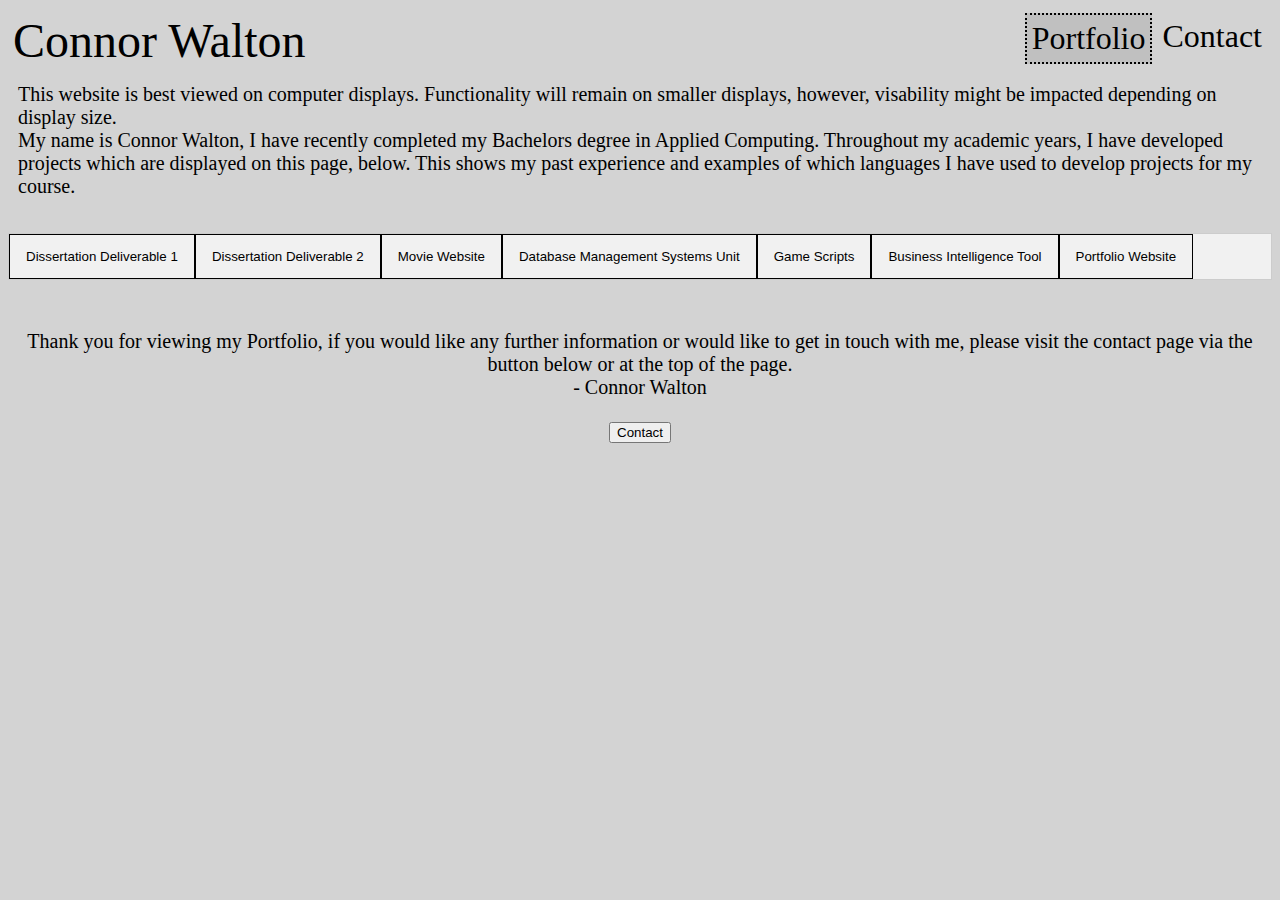
<file: index.html>
<!DOCTYPE html>
<html lang="en">
<head>
    <meta charset="UTF-8">
    <meta name="viewport" content="width=device-width, initial-scale=1.0">
    <link rel="stylesheet" href="css/main.css">
    <script src="js/tabs.js"></script>
    <script src="js/imageSlides.js"></script>
    <script src="js/imageMagnify.js"></script>
    <title>Connor Walton</title>
</head>
<body>
    <div id="header">
        Connor Walton
        <ul>
            <li><a class="active" href="index.html">Portfolio</a></li>
            <li><a href="contact.html">Contact</a></li>
        </ul>
        <div id="summary">
            This website is best viewed on computer displays. Functionality will remain on smaller displays, however, visability might be impacted depending on display size. <br>
            My name is Connor Walton, I have recently completed my Bachelors degree in Applied Computing. Throughout my academic years, I have developed projects which are displayed on this page, below. This shows my past experience and examples of which languages I have used to develop projects for my course.
        </div>
    </div>
    <div id="contentSelection">
        <div class="tabs">
            <button class="tablinks" onclick="openProject(event, 'Project1'); showSlides(1, 'Project1')">Dissertation Deliverable 1</button>
            <button class="tablinks" onclick="openProject(event, 'Project2'); showSlides(13, 'Project2')">Dissertation Deliverable 2</button>
            <button class="tablinks" onclick="openProject(event, 'Project3'); showSlides(25, 'Project3')">Movie Website</button>
            <button class="tablinks" onclick="openProject(event, 'Project4'); showSlides(49, 'Project4')">Database Management Systems Unit</button>
            <button class="tablinks" onclick="openProject(event, 'Project5'); showSlides(71, 'Project5')">Game Scripts</button>
            <button class="tablinks" onclick="openProject(event, 'Project6'); showSlides(104, 'Project6')">Business Intelligence Tool</button>
            <button class="tablinks" onclick="openProject(event, 'Project7'); showSlides(109, 'Project7')">Portfolio Website</button>
        </div>


        <div id="overlay" class="overlay">
            <span class="close">&times;</span>
            <img class="overlay-image" id="overlay-image">
        </div>

        
        <div id="Project1" class="tabcontent">
            <h3>Dissertation SQL Database and Front End</h3>
            <p>For my dissertation, I created two deliverables, a SQL and NoSQL database with front ends to use and test them. A comparison was made between them to analyse retreival time, perceived retreival time, scalability, and accuracy. The goal of this was to conclude which solution performed better while containing data related to healthcare. <br> <br>
            This is the SQL deliverable hosted on Microsoft Azure. The front end is an Azure static web app connected to the database using the GraphQL and Rest API. The files for this project can be found <a href="https://github.com/ConnorW16/IDP">HERE</a> or the images, with an included overview, can be found below.</p>

            <div class="captions">
                <div class="imageCaption">
                    <p id="caption"></p>
                </div>
            </div>

            <div class="imageContainer">
                <div class="slides">
                    <a class="prev" onclick="moveSlide(-1, 'Project1')">&#10094</a>
                    <a class="next" onclick="moveSlide(1, 'Project1')">&#10095</a>

                    <div class="slide">
                        <div class="numberText">1 / 12</div>
                        <img class="slideIMG" src="img/IDPSQL/SQLdbConnection.png" style="width: 100%">
                        <div class="fullscreenLabel">&lt; Click Image to Fullscreen &gt;</div>
                    </div>
                    <div class="slide">
                        <div class="numberText">2 / 12</div>
                        <img class="slideIMG" src="img/IDPSQL/SQLdbLabelForm.png" style="width: 100%">
                        <div class="fullscreenLabel">&lt; Click Image to Fullscreen &gt;</div>
                    </div>
                    <div class="slide">
                        <div class="numberText">3 / 12</div>
                        <img class="slideIMG" src="img/IDPSQL/SQLdbLabelDisplay.png" style="width: 100%">
                        <div class="fullscreenLabel">&lt; Click Image to Fullscreen &gt;</div>
                    </div>
                    <div class="slide">
                        <div class="numberText">4 / 12</div>
                        <img class="slideIMG" src="img/IDPSQL/SQLdbFilterSelection.png" style="width: 100%">
                        <div class="fullscreenLabel">&lt; Click Image to Fullscreen &gt;</div>
                    </div>
                    <div class="slide">
                        <div class="numberText">5 / 12</div>
                        <img class="slideIMG" src="img/IDPSQL/SQLdbDataRetreival.png" style="width: 100%">
                        <div class="fullscreenLabel">&lt; Click Image to Fullscreen &gt;</div>
                    </div>
                    <div class="slide">
                        <div class="numberText">6 / 12</div>
                        <img class="slideIMG" src="img/IDPSQL/SQLdbDisplayData.png" style="width: 100%">
                        <div class="fullscreenLabel">&lt; Click Image to Fullscreen &gt;</div>
                    </div>
                    <div class="slide">
                        <div class="numberText">7 / 12</div>
                        <img class="slideIMG" src="img/IDPSQL/SQLdbDataRetreival2.png" style="width: 100%">
                        <div class="fullscreenLabel">&lt; Click Image to Fullscreen &gt;</div>
                    </div>
                    <div class="slide">
                        <div class="numberText">8 / 12</div>
                        <img class="slideIMG" src="img/IDPSQL/SQLdbDataRetreival3.png" style="width: 100%"> 
                        <div class="fullscreenLabel">&lt; Click Image to Fullscreen &gt;</div>
                    </div>
                    <div class="slide">
                        <div class="numberText">9 / 12</div>
                        <img class="slideIMG" src="img/IDPSQL/SQLdbReturnedData.png" style="width: 100%">
                        <div class="fullscreenLabel">&lt; Click Image to Fullscreen &gt;</div>
                    </div>
                    <div class="slide">
                        <div class="numberText">10 / 12</div>
                        <img class="slideIMG" src="img/IDPSQL/SQLdbStyling.png" style="width: 100%">
                        <div class="fullscreenLabel">&lt; Click Image to Fullscreen &gt;</div>
                    </div>
                    <div class="slide">
                        <div class="numberText">11 / 12</div>
                        <img class="slideIMG" src="img/IDPSQL/SQLdb.png" style="width: 100%">
                        <div class="fullscreenLabel">&lt; Click Image to Fullscreen &gt;</div>
                    </div>
                    <div class="slide">
                        <div class="numberText">12 / 12</div>
                        <img class="slideIMG" src="img/IDPSQL/SQLdbExampleData.png" style="width: 100%">
                        <div class="fullscreenLabel">&lt; Click Image to Fullscreen &gt;</div>
                    </div> 
                </div>

                <div class="row">
                    <div class="column">
                        <img class="displayedImage cursor" src="img/IDPSQL/SQLdbConnection.png" style="width: 100%" onclick="currentSlide(1)" alt="DB Connection - This image shows the database connection file which is created automatically when following the setup process. It automatically sets values such as the database type, links for GraphQL and REST, and the connection string for the specific database. The entities at the bottom of the document are created manually which links to a table in the database so it knows where to get data from.">
                        <div class="imageLabel" onclick="currentSlide(1)">DB Connection</div>
                    </div>
                    <div class="column">
                        <img class="displayedImage cursor" src="img/IDPSQL/SQLdbLabelForm.png" style="width: 100%" onclick="currentSlide(2)" alt="Filter Labels - This form contains the labels which can be used for filtering the data from the database. When the onchange listener is triggered, a specific function is run which will take what has been selected and save it to a variable for use in the search query.">
                        <div class="imageLabel" onclick="currentSlide(2)">Filter Labels</div>
                    </div>
                    <div class="column">
                        <img class="displayedImage cursor" src="img/IDPSQL/SQLdbLabelDisplay.png" style="width: 100%" onclick="currentSlide(3)" alt="Filter Options Display - The beginning of this image shows the remaining HTML, which creates the buttons and a label. The function in the script tags below determines which components need to be displayed, depending on which table from the database is being queried.">
                        <div class="imageLabel" onclick="currentSlide(3)">Filter Options Display</div>
                    </div>
                    <div class="column">
                        <img class="displayedImage cursor" src="img/IDPSQL/SQLdbFilterSelection.png" style="width: 100%" onclick="currentSlide(4)" alt="Filter Selection - This image shows the functions called when changing the values within the filter boxes. The selected option is set to a variable which is then returned as this information is required in another function further down in the code.">
                        <div class="imageLabel" onclick="currentSlide(4)">Filter Selection</div>
                    </div>
                </div>
                <div class="row">
                    <div class="column">
                        <img class="displayedImage cursor" src="img/IDPSQL/SQLdbDataRetreival.png" style="width: 100%" onclick="currentSlide(5)" alt="Database Query #1 - This is the beginning of the function which queries the database. As I am testing performance, I set a variable up at the beginning of the query function to begin recording the time it will take to retrieve the related data. The function then gets the elements of the HTML to place the results in, and allocates the selected filters to variables. The query is then setup, consisting of the initial part of the link (the endpoint), the first endpoint filter, and then the second endpoint filter. This uses GraphQL logic and the entities setup previously in the DB Connection section, along with the filters selected and saved to the type variables in the function. After returing a result and saving it to a json, the response time clock is then stopped and is posted into the element designated.">
                        <div class="imageLabel" onclick="currentSlide(5)">Database Query #1</div>
                    </div>
                    <div class="column">
                        <img class="displayedImage cursor" src="img/IDPSQL/SQLdbDisplayData.png" style="width: 100%" onclick="currentSlide(6)" alt="Display Data - This section of the function handles displaying the data on the page. It begins creating a table for each of the results returned. Then, it allocates the data into the correct sections of the table, iterating through all the results.">
                        <div class="imageLabel" onclick="currentSlide(6)">Display Data</div>
                    </div>
                    <div class="column">
                        <img class="displayedImage cursor" src="img/IDPSQL/SQLdbDataRetreival2.png" style="width: 100%" onclick="currentSlide(7)" alt="Database Query #2 - This is an example of one of the other query functions for another table. This is mostly the same as the other, apart from only having a single filter option for this table which made the query logic slightly easier.">
                        <div class="imageLabel" onclick="currentSlide(7)">Database Query #2</div>
                    </div>
                    <div class="column">
                        <img class="displayedImage cursor" src="img/IDPSQL/SQLdbDataRetreival3.png" style="width: 100%" onclick="currentSlide(8)" alt="Database Query #3 - This is the final query function for the last table. This, again, is mostly the same as the previous example, also with only one filter option. When querying data, it would sometimes return in an array, for this reason the string version of the locations had to translated into variables which could then be used for the filter. This is the only addition of the function, compared to the other examples.">
                        <div class="imageLabel" onclick="currentSlide(8)">Database Query #3</div>
                    </div>
                </div>
                <div class="row">
                    <div class="column">
                        <img class="displayedImage cursor" src="img/IDPSQL/SQLdbReturnedData.png" style="width: 100%" onclick="currentSlide(9)" alt="Example of Returned Data - This image is an exmaple of what the returned data looks like on the front end. These deliverables were created with performance testing in mind, so the design of the front ends was simplistic and objective oriented.">
                        <div class="imageLabel" onclick="currentSlide(9)">Example of Returned Data</div>
                    </div>
                    <div class="column">
                        <img class="displayedImage cursor" src="img/IDPSQL/SQLdbStyling.png" style="width: 100%" onclick="currentSlide(10)" alt="Styling - As mentioned previously, the front ends for my deliverables only had to be practical so that people could use them for me to collect my data. This image shows the CSS behind the webpage.">
                        <div class="imageLabel" onclick="currentSlide(10)">Styling</div>
                    </div>
                    <div class="column">
                        <img class="displayedImage cursor" src="img/IDPSQL/SQLdb.png" style="width: 100%" onclick="currentSlide(11)" alt="SSMS Object Explorer - This image shows the object explorer within SSMS (SQL Server Management Studio) which shows the tables created within my SQL database.">
                        <div class="imageLabel" onclick="currentSlide(11)">SSMS Object Explorer</div>
                    </div>
                    <div class="column">
                        <img class="displayedImage cursor" src="img/IDPSQL/SQLdbExampleData.png" style="width: 100%" onclick="currentSlide(12)" alt="SQL DB Example Data - This image displays some example data retrieved from all tables within the database.">
                        <div class="imageLabel" onclick="currentSlide(12)">SQL DB Example Data</div>
                    </div>
                </div>
            </div>
        </div>

        <div id="Project2" class="tabcontent">
            <h3>Dissertation NoSQL Database and Front End</h3>
            <p>For my dissertation, I created two deliverables, a SQL and NoSQL database with front ends to use and test them. A comparison was made between them to analyse retreival time, perceived retreival time, scalability, and accuracy. The goal of this was to conclude which solution performed better while containing data related to healthcare. <br> <br>
            This is the NoSQL deliverable hosted on Microsoft Azure. The front end is an Azure static web app connected to the database using GraphQL. The files for this project can be found <a href="https://github.com/ConnorW16/IDPNoSQL">HERE</a> or the images, with an included overview, can be found below.</p>
            
            <div class="captions">
                <div class="imageCaption">
                    <p id="caption2"></p>
                </div>
            </div>

            <div class="imageContainer">
                <div class="slides">
                    <a class="prev" onclick="moveSlide(-1, 'Project2')">&#10094</a>
                    <a class="next" onclick="moveSlide(1, 'Project2')">&#10095</a>

                    <div class="slide">
                        <div class="numberText">1 / 12</div>
                        <img class="slideIMG" src="img/IDPNoSQL/NoSQLdbConnection.png" style="width: 100%">
                        <div class="fullscreenLabel">&lt; Click Image to Fullscreen &gt;</div>
                    </div>
                    <div class="slide">
                        <div class="numberText">2 / 12</div>
                        <img class="slideIMG" src="img/IDPNoSQL/NoSQLdbConnection2.png" style="width: 100%">
                        <div class="fullscreenLabel">&lt; Click Image to Fullscreen &gt;</div>
                    </div>
                    <div class="slide">
                        <div class="numberText">3 / 12</div>
                        <img class="slideIMG" src="img/IDPNoSQL/NoSQLdbLabelForm.png" style="width: 100%">
                        <div class="fullscreenLabel">&lt; Click Image to Fullscreen &gt;</div>
                    </div>
                    <div class="slide">
                        <div class="numberText">4 / 12</div>
                        <img class="slideIMG" src="img/IDPNoSQL/NoSQLdbLabelDisplay.png" style="width: 100%">
                        <div class="fullscreenLabel">&lt; Click Image to Fullscreen &gt;</div>
                    </div>
                    <div class="slide">
                        <div class="numberText">5 / 12</div>
                        <img class="slideIMG" src="img/IDPNoSQL/NoSQLdbFilterSelection.png" style="width: 100%">
                        <div class="fullscreenLabel">&lt; Click Image to Fullscreen &gt;</div>
                    </div>
                    <div class="slide">
                        <div class="numberText">6 / 12</div>
                        <img class="slideIMG" src="img/IDPNoSQL/NoSQLdbDataRetreival.png" style="width: 100%">
                        <div class="fullscreenLabel">&lt; Click Image to Fullscreen &gt;</div>
                    </div>
                    <div class="slide">
                        <div class="numberText">7 / 12</div>
                        <img class="slideIMG" src="img/IDPNoSQL/NoSQLdbDisplayData.png" style="width: 100%">
                        <div class="fullscreenLabel">&lt; Click Image to Fullscreen &gt;</div>
                    </div>
                    <div class="slide">
                        <div class="numberText">8 / 12</div>
                        <img class="slideIMG" src="img/IDPNoSQL/NoSQLdbDataRetreival2.png" style="width: 100%"> 
                        <div class="fullscreenLabel">&lt; Click Image to Fullscreen &gt;</div>
                    </div>
                    <div class="slide">
                        <div class="numberText">9 / 12</div>
                        <img class="slideIMG" src="img/IDPNoSQL/NoSQLdbReturnedData.png" style="width: 100%">
                        <div class="fullscreenLabel">&lt; Click Image to Fullscreen &gt;</div>
                    </div>
                    <div class="slide">
                        <div class="numberText">10 / 12</div>
                        <img class="slideIMG" src="img/IDPNoSQL/NoSQLdbStyling.png" style="width: 100%">
                        <div class="fullscreenLabel">&lt; Click Image to Fullscreen &gt;</div>
                    </div>
                    <div class="slide">
                        <div class="numberText">11 / 12</div>
                        <img class="slideIMG" src="img/IDPNoSQL/NoSQLdb.png" style="width: 100%">
                        <div class="fullscreenLabel">&lt; Click Image to Fullscreen &gt;</div>
                    </div>
                    <div class="slide">
                        <div class="numberText">12 / 12</div>
                        <img class="slideIMG" src="img/IDPNoSQL/NoSQLdbExampleData.png" style="width: 100%">
                        <div class="fullscreenLabel">&lt; Click Image to Fullscreen &gt;</div>
                    </div> 
                </div>

                <div class="row">
                    <div class="column">
                        <img class="displayedImage cursor" src="img/IDPNoSQL/NoSQLdbConnection.png" style="width: 100%" onclick="currentSlide(13)" alt="DB Connection - This image shows the database connection file which is created automatically when following the setup process. It automatically sets values such as the database type, links for GraphQL, and the connection string for the specific database. The entities at the bottom of the document are created manually which links to a container in the database so it knows where to get data from.">
                        <div class="imageLabel" onclick="currentSlide(13)">DB Connection</div>
                    </div>
                    <div class="column">
                        <img class="displayedImage cursor" src="img/IDPNoSQL/NoSQLdbConnection2.png" style="width: 100%" onclick="currentSlide(14)" alt="DB Connection 2 - This image shows another file that was needed to be created to connect the front end to the database. This document was not needed for the SQL system, however it s needed for the NoSQL system for the front end to be able to assign data types to the different variables being retreived.">
                        <div class="imageLabel" onclick="currentSlide(14)">DB Connection #2</div>
                    </div>
                    <div class="column">
                        <img class="displayedImage cursor" src="img/IDPNoSQL/NoSQLdbLabelForm.png" style="width: 100%" onclick="currentSlide(15)" alt="Filter Labels - This form contains the labels which can be used for filtering the data from the database. When the onchange listener is triggered, a specific function is run which will take what has been selected and save it to a variable for use in the search query.">
                        <div class="imageLabel" onclick="currentSlide(15)">Filter Labels</div>
                    </div>
                    <div class="column">
                        <img class="displayedImage cursor" src="img/IDPNoSQL/NoSQLdbLabelDisplay.png" style="width: 100%" onclick="currentSlide(16)" alt="Filter Options Display - The beginning of this image shows the remaining HTML, which creates the buttons and a label. The function in the script tags below determines which components need to be displayed, depending on which table from the database is being queried.">
                        <div class="imageLabel" onclick="currentSlide(16)">Filter Options Display</div>
                    </div>
                </div>
                <div class="row">
                    <div class="column">
                        <img class="displayedImage cursor" src="img/IDPNoSQL/NoSQLdbFilterSelection.png" style="width: 100%" onclick="currentSlide(17)" alt="Filter Selection - This image shows the functions called when changing the values within the filter boxes. The selected option is set to a variable which is then returned as this information is required in another function further down in the code.">
                        <div class="imageLabel" onclick="currentSlide(17)">Filter Selection</div>
                    </div>
                    <div class="column">
                        <img class="displayedImage cursor" src="img/IDPNoSQL/NoSQLdbDataRetreival.png" style="width: 100%" onclick="currentSlide(18)" alt="Database Query #1 - This is the beginning of the function which queries the database. As I am testing performance, I set a variable up at the beginning of the query function to begin recording the time it will take to retrieve the related data. The function then gets the elements of the HTML to place the results in, and allocates the selected filters to variables. The query is then where it gets different compared to the SQL deliverable. It begins with the container from the database, then sets the filters which uses the allocated variables which the user selected. The query then needs to list all the items which needs to be retreived from the database. After returing a result and saving it to a json, the response time clock is then stopped and is posted into the element designated.">
                        <div class="imageLabel" onclick="currentSlide(18)">Database Query #1</div>
                    </div>
                    <div class="column">
                        <img class="displayedImage cursor" src="img/IDPNoSQL/NoSQLdbDisplayData.png" style="width: 100%" onclick="currentSlide(19)" alt="Display Data - This section of the function handles displaying the data on the page. It begins creating a table for each of the results returned. Then, it allocates the data into the correct sections of the table, iterating through all the results.">
                        <div class="imageLabel" onclick="currentSlide(19)">Display Data</div>
                    </div>
                    <div class="column">
                        <img class="displayedImage cursor" src="img/IDPNoSQL/NoSQLdbDataRetreival2.png" style="width: 100%" onclick="currentSlide(20)" alt="Database Query #2 - This is an example of the other query functions for the other container. This is the same as the other, apart from retreiving data fron a different entity within the database, and pulling different variables to match the different container.">
                        <div class="imageLabel" onclick="currentSlide(20)">Database Query #2</div>
                    </div>
                </div>
                <div class="row">
                    <div class="column">
                        <img class="displayedImage cursor" src="img/IDPNoSQL/NoSQLdbReturnedData.png" style="width: 100%" onclick="currentSlide(21)" alt="Example of Returned Data - This image is an exmaple of what the returned data looks like on the front end. These deliverables were created with performance testing in mind, so the design of the front ends was simplistic and objective oriented.">
                        <div class="imageLabel" onclick="currentSlide(21)">Example of Returned Data</div>
                    </div>
                    <div class="column">
                        <img class="displayedImage cursor" src="img/IDPNoSQL/NoSQLdbStyling.png" style="width: 100%" onclick="currentSlide(22)" alt="Styling - As mentioned previously, the front ends for my deliverables only had to be practical so that people could use them for me to collect my data. This image shows the CSS behind the webpage.">
                        <div class="imageLabel" onclick="currentSlide(22)">Styling</div>
                    </div>
                    <div class="column">
                        <img class="displayedImage cursor" src="img/IDPNoSQL/NoSQLdb.png" style="width: 100%" onclick="currentSlide(23)" alt="Cosmos DB Data Explorer - This image shows the data explorer within the Cosmos DB dashboard which shows the containers created within my NoSQL database.">
                        <div class="imageLabel" onclick="currentSlide(23)">SSMS Object Explorer</div>
                    </div>
                    <div class="column">
                        <img class="displayedImage cursor" src="img/IDPNoSQL/NoSQLdbExampleData.png" style="width: 100%" onclick="currentSlide(24)" alt="NoSQL DB Example Data - This image displays some example data within one of the containers in the database.">
                        <div class="imageLabel" onclick="currentSlide(24)">SQL DB Example Data</div>
                    </div>
                </div>
            </div>
        </div>
        
        <div id="Project3" class="tabcontent">
            <h3>Movie Website</h3>
            <p>During my final year of my degree, we had to make a website that seamlessly updates using data from an external source i.e. database, API etc. I chose to make a website using the Movie Database's API which could be used to search for movies and shows as well as list the top movies and shows of the week. The files for this project can be found <a href="https://github.com/ConnorW16/MovieWebsite">HERE</a> or the images, with included overviews, can be found below.</p>

            <div class="captions">
                <div class="imageCaption">
                    <p id="caption3"></p>
                </div>
            </div>

            <div class="imageContainer">
                <div class="slides">
                    <a class="prev" onclick="moveSlide(-1, 'Project3')">&#10094</a>
                    <a class="next" onclick="moveSlide(1, 'Project3')">&#10095</a>

                    <div class="slide">
                        <div class="numberText">1 / 24</div>
                        <img class="slideIMG" src="img/MovieWebsite/finderHTML.png" style="width: 100%">
                        <div class="fullscreenLabel">&lt; Click Image to Fullscreen &gt;</div>
                    </div>
                    <div class="slide">
                        <div class="numberText">2 / 24</div>
                        <img class="slideIMG" src="img/MovieWebsite/finderJS1.png" style="width: 100%">
                        <div class="fullscreenLabel">&lt; Click Image to Fullscreen &gt;</div>
                    </div>
                    <div class="slide">
                        <div class="numberText">3 / 24</div>
                        <img class="slideIMG" src="img/MovieWebsite/finderJS2.png" style="width: 100%">
                        <div class="fullscreenLabel">&lt; Click Image to Fullscreen &gt;</div>
                    </div>
                    <div class="slide">
                        <div class="numberText">4 / 24</div>
                        <img class="slideIMG" src="img/MovieWebsite/finderCSS1.png" style="width: 100%">
                        <div class="fullscreenLabel">&lt; Click Image to Fullscreen &gt;</div>
                    </div>
                    <div class="slide">
                        <div class="numberText">5 / 24</div>
                        <img class="slideIMG" src="img/MovieWebsite/finderCSS2.png" style="width: 100%">
                        <div class="fullscreenLabel">&lt; Click Image to Fullscreen &gt;</div>
                    </div>
                    <div class="slide">
                        <div class="numberText">6 / 24</div>
                        <img class="slideIMG" src="img/MovieWebsite/finderCSS3.png" style="width: 100%">
                        <div class="fullscreenLabel">&lt; Click Image to Fullscreen &gt;</div>
                    </div>
                    <div class="slide">
                        <div class="numberText">7 / 24</div>
                        <img class="slideIMG" src="img/MovieWebsite/finderInterface.png" style="width: 100%">
                        <div class="fullscreenLabel">&lt; Click Image to Fullscreen &gt;</div>
                    </div>
                    <div class="slide">
                        <div class="numberText">8 / 24</div>
                        <img class="slideIMG" src="img/MovieWebsite/specificMovieHTML.png" style="width: 100%">
                        <div class="fullscreenLabel">&lt; Click Image to Fullscreen &gt;</div>
                    </div>
                    <div class="slide">
                        <div class="numberText">9 / 24</div>
                        <img class="slideIMG" src="img/MovieWebsite/specificShowHTML.png" style="width: 100%">
                        <div class="fullscreenLabel">&lt; Click Image to Fullscreen &gt;</div>
                    </div>
                    <div class="slide">
                        <div class="numberText">10 / 24</div>
                        <img class="slideIMG" src="img/MovieWebsite/specificMovieJS.png" style="width: 100%">
                        <div class="fullscreenLabel">&lt; Click Image to Fullscreen &gt;</div>
                    </div>
                    <div class="slide">
                        <div class="numberText">11 / 24</div>
                        <img class="slideIMG" src="img/MovieWebsite/specificShowJS.png" style="width: 100%">
                        <div class="fullscreenLabel">&lt; Click Image to Fullscreen &gt;</div>
                    </div>
                    <div class="slide">
                        <div class="numberText">12 / 24</div>
                        <img class="slideIMG" src="img/MovieWebsite/selectionCSS1.png" style="width: 100%">
                        <div class="fullscreenLabel">&lt; Click Image to Fullscreen &gt;</div>
                    </div>
                    <div class="slide">
                        <div class="numberText">13 / 24</div>
                        <img class="slideIMG" src="img/MovieWebsite/selectionCSS2.png" style="width: 100%">
                        <div class="fullscreenLabel">&lt; Click Image to Fullscreen &gt;</div>
                    </div>
                    <div class="slide">
                        <div class="numberText">14 / 24</div>
                        <img class="slideIMG" src="img/MovieWebsite/selectionCSS3.png" style="width: 100%">
                        <div class="fullscreenLabel">&lt; Click Image to Fullscreen &gt;</div>
                    </div>
                    <div class="slide">
                        <div class="numberText">15 / 24</div>
                        <img class="slideIMG" src="img/MovieWebsite/selectedInterface.png" style="width: 100%">
                        <div class="fullscreenLabel">&lt; Click Image to Fullscreen &gt;</div>
                    </div>
                    <div class="slide">
                        <div class="numberText">16 / 24</div>
                        <img class="slideIMG" src="img/MovieWebsite/topMoviesHTML.png" style="width: 100%">
                        <div class="fullscreenLabel">&lt; Click Image to Fullscreen &gt;</div>
                    </div>
                    <div class="slide">
                        <div class="numberText">17 / 24</div>
                        <img class="slideIMG" src="img/MovieWebsite/topShowsHTML.png" style="width: 100%">
                        <div class="fullscreenLabel">&lt; Click Image to Fullscreen &gt;</div>
                    </div>
                    <div class="slide">
                        <div class="numberText">18 / 24</div>
                        <img class="slideIMG" src="img/MovieWebsite/topMoviesJS.png" style="width: 100%">
                        <div class="fullscreenLabel">&lt; Click Image to Fullscreen &gt;</div>
                    </div>
                    <div class="slide">
                        <div class="numberText">19 / 24</div>
                        <img class="slideIMG" src="img/MovieWebsite/topShowsJS.png" style="width: 100%">
                        <div class="fullscreenLabel">&lt; Click Image to Fullscreen &gt;</div>
                    </div>
                    <div class="slide">
                        <div class="numberText">20 / 24</div>
                        <img class="slideIMG" src="img/MovieWebsite/topWeekCSS1.png" style="width: 100%">
                        <div class="fullscreenLabel">&lt; Click Image to Fullscreen &gt;</div>
                    </div>
                    <div class="slide">
                        <div class="numberText">21 / 24</div>
                        <img class="slideIMG" src="img/MovieWebsite/topWeekCSS2.png" style="width: 100%">
                        <div class="fullscreenLabel">&lt; Click Image to Fullscreen &gt;</div>
                    </div>
                    <div class="slide">
                        <div class="numberText">22 / 24</div>
                        <img class="slideIMG" src="img/MovieWebsite/topWeekCSS3.png" style="width: 100%">
                        <div class="fullscreenLabel">&lt; Click Image to Fullscreen &gt;</div>
                    </div>
                    <div class="slide">
                        <div class="numberText">23 / 24</div>
                        <img class="slideIMG" src="img/MovieWebsite/topMoviesInterface.png" style="width: 100%">
                        <div class="fullscreenLabel">&lt; Click Image to Fullscreen &gt;</div>
                    </div>
                    <div class="slide">
                        <div class="numberText">24 / 24</div>
                        <img class="slideIMG" src="img/MovieWebsite/topShowsInterface.png" style="width: 100%">
                        <div class="fullscreenLabel">&lt; Click Image to Fullscreen &gt;</div>
                    </div>
                </div>

                <div class="row">
                    <div class="column">
                        <img class="displayedImage cursor" src="img/MovieWebsite/finderHTML.png" style="width: 100%" onclick="currentSlide(25)" alt="Movie Search HTML - This is the HTML for the movie finder page. On this page, you can use the search box to find movies, shows, and actors (limited). The HTML includes the script for the scroll button which takes the user back to the top of the page. At the bottom of the page, exists a footer which includes credits to The Movie Database.">
                        <div class="imageLabel" onclick="currentSlide(25)">Movie Search HTML</div>
                    </div>
                    <div class="column">
                        <img class="displayedImage cursor" src="img/MovieWebsite/finderJS1.png" style="width: 100%" onclick="currentSlide(26)" alt="Movie Search JS #1 - This is the beginning of the movie finder JavaScript. It begins finding the container to place the information, then sets options, and finally starts the function to retreive and display the data. As responses could be either movies, shows, or people, an if statement is in place to be able to display the relevant data for the specific media type. The comments throughout the code should provide more detail.">
                        <div class="imageLabel" onclick="currentSlide(26)">Movie Search JS #1</div>
                    </div>
                    <div class="column">
                        <img class="displayedImage cursor" src="img/MovieWebsite/finderJS2.png" style="width: 100%" onclick="currentSlide(27)" alt="Movie Search JS #2 - This is the end of the movie finder JavaScript. This contains the other parts of the if statements to ensure the correct details are displayed for the specific media type. There is also a function which will display a placeholder image when there isn't one.">
                        <div class="imageLabel" onclick="currentSlide(27)">Movie Search JS #2</div>
                    </div>
                    <div class="column">
                        <img class="displayedImage cursor" src="img/MovieWebsite/finderCSS1.png" style="width: 100%" onclick="currentSlide(28)" alt="Movie Search CSS #1 - This is the beginning of the CSS for the movie finder page. This is the default styling which will be adjusted in media queries lower down. This is because one of the website recommendations was that it needed to be mobile first.">
                        <div class="imageLabel" onclick="currentSlide(28)">Movie Search CSS #1</div>
                    </div>
                </div>
                <div class="row">
                    <div class="column">
                        <img class="displayedImage cursor" src="img/MovieWebsite/finderCSS2.png" style="width: 100%" onclick="currentSlide(29)" alt="Movie Search CSS #2 - This is the beginning of the media queries for the movie finder page. This will enure the website remains usable on devices with different size displays.">
                        <div class="imageLabel" onclick="currentSlide(29)">Movie Search CSS #2</div>
                    </div>
                    <div class="column">
                        <img class="displayedImage cursor" src="img/MovieWebsite/finderCSS3.png" style="width: 100%" onclick="currentSlide(30)" alt="Movie Search CSS #3 - These are the final media queries for the movie finder page.">
                        <div class="imageLabel" onclick="currentSlide(30)">Movie Search CSS #3</div>
                    </div>
                    <div class="column">
                        <img class="displayedImage cursor" src="img/MovieWebsite/finderInterface.png" style="width: 100%" onclick="currentSlide(31)" alt="Movie Search - This is the main page for the website, which is used to search for movies, shows, and actors. Depending on the results, if there are enough, 20 will be displayed with some basic information including: title, tagline, genres, desription, and a couple of images.">
                        <div class="imageLabel" onclick="currentSlide(31)">Movie Search</div>
                    </div>
                    <div class="column">
                        <img class="displayedImage cursor" src="img/MovieWebsite/specificMovieHTML.png" style="width: 100%" onclick="currentSlide(32)" alt="Specific Movie HTML - This is the HTML for the specific selected movie page. On this page, you will find more in-depth details about the movie, show, or actor the user has clicked on throughout the website. The HTML includes the script for the scroll button which takes the user back to the top of the page. At the bottom of the page, exists a footer which includes credits to The Movie Database.">
                        <div class="imageLabel" onclick="currentSlide(32)">Specific Movie HTML</div>
                    </div>
                </div>
                <div class="row">
                    <div class="column">
                        <img class="displayedImage cursor" src="img/MovieWebsite/specificShowHTML.png" style="width: 100%" onclick="currentSlide(33)" alt="Specific Show HTML - This is the HTML for the specific selected movie page. On this page, you will find more in-depth details about the movie the user has clicked on throughout the website. The HTML includes the script for the scroll button which takes the user back to the top of the page. At the bottom of the page, exists a footer which includes credits to The Movie Database.">
                        <div class="imageLabel" onclick="currentSlide(33)">Specific Show HTML</div>
                    </div>
                    <div class="column">
                        <img class="displayedImage cursor" src="img/MovieWebsite/specificMovieJS.png" style="width: 100%" onclick="currentSlide(34)" alt="Specific Movie JS - This is the JavaScript for fetching and displaying the details for the specifically chosen content. Due to the details of the movies and shows having different names, there are different scripts for both. This script is used when the user selects a movie to be specifically shown. As this script was created first, it contains many lines of code which was used to troubleshoot issues that happened throughout development. There are also comments throughout the script which describes what is happening.">
                        <div class="imageLabel" onclick="currentSlide(34)">Specific Movie JS</div>
                    </div>
                    <div class="column">
                        <img class="displayedImage cursor" src="img/MovieWebsite/specificShowJS.png" style="width: 100%" onclick="currentSlide(35)" alt="Specific Show JS - This is the JavaScript for fetching and displaying the details for the specifically chosen content. Due to the details of the movies and shows having different names, there are different scripts for both. This script is used when the user selects a show to be specifically shown. As this script was created second, it contains less lines of code which was used to troubleshoot issues due to them being dealt with before. There are comments also throughout the script which describes what is happening.">
                        <div class="imageLabel" onclick="currentSlide(35)">Specific Show JS</div>
                    </div>
                    <div class="column">
                        <img class="displayedImage cursor" src="img/MovieWebsite/selectionCSS1.png" style="width: 100%" onclick="currentSlide(36)" alt="Selection CSS #1 - This is the beginning of the CSS for the specific selection page. This is the default styling which will be adjusted in media queries lower down. This is because one of the website recommendations was that it needed to be mobile first.">
                        <div class="imageLabel" onclick="currentSlide(36)">Selection CSS #1</div>
                    </div>
                </div>
                <div class="row">
                    <div class="column">
                        <img class="displayedImage cursor" src="img/MovieWebsite/selectionCSS2.png" style="width: 100%" onclick="currentSlide(37)" alt="Selection CSS #2 - This is the beginning of an in-depth look at the media queries for the specific selection page. This will enure the website remains usable on devices with different size displays.">
                        <div class="imageLabel" onclick="currentSlide(37)">Selection CSS #2</div>
                    </div>
                    <div class="column">
                        <img class="displayedImage cursor" src="img/MovieWebsite/selectionCSS3.png" style="width: 100%" onclick="currentSlide(38)" alt="Selection CSS #3 - These are the final media queries for the movie finder page.">
                        <div class="imageLabel" onclick="currentSlide(38)">Selection CSS #3</div>
                    </div>
                    <div class="column">
                        <img class="displayedImage cursor" src="img/MovieWebsite/selectedInterface.png" style="width: 100%" onclick="currentSlide(39)" alt="Selection - This is the page which is displayed when the user clicks on a movie or show to view it with more details. It displays the previously mentioned details with the addition of: Networks/Homepage, Number of Episodes and Season, Runtime, First and Last Aired, Creators/Production Companies, and Languages.">
                        <div class="imageLabel" onclick="currentSlide(39)">Selection</div>
                    </div>
                    <div class="column">
                        <img class="displayedImage cursor" src="img/MovieWebsite/topMoviesHTML.png" style="width: 100%" onclick="currentSlide(40)" alt="Top Movies HTML - This is the HTML for the top movies page. On this page, you will find the top, weekly, movies listed on The Movie Database. The HTML includes the script for the scroll button which takes the user back to the top of the page. At the bottom of the page, exists a footer which includes credits to The Movie Database.">
                        <div class="imageLabel" onclick="currentSlide(40)">Top Movies HTML</div>
                    </div>
                </div>
                <div class="row">
                    <div class="column">
                        <img class="displayedImage cursor" src="img/MovieWebsite/topShowsHTML.png" style="width: 100%" onclick="currentSlide(41)" alt="Top Shows HTML - This is the HTML for the top shows page. On this page, you will find the top, weekly, shows listed on The Movie Database. The HTML includes the script for the scroll button which takes the user back to the top of the page. At the bottom of the page, exists a footer which includes credits to The Movie Database.">
                        <div class="imageLabel" onclick="currentSlide(41)">Top Shows HTML</div>
                    </div>
                    <div class="column">
                        <img class="displayedImage cursor" src="img/MovieWebsite/topMoviesJS.png" style="width: 100%" onclick="currentSlide(42)" alt="Top Movies JS - This is the JavaScript for fetching and displaying the top movies of the week. Due to the details of the movies and shows having different names, there are different scripts for both. As this script was created first, it contains many lines of code which was used to troubleshoot issues that happened throughout development. There are also comments throughout the script which describes what is happening.">
                        <div class="imageLabel" onclick="currentSlide(42)">Top Movies JS</div>
                    </div>
                    <div class="column">
                        <img class="displayedImage cursor" src="img/MovieWebsite/topShowsJS.png" style="width: 100%" onclick="currentSlide(43)" alt="Top Shows JS - This is the JavaScript for fetching and displaying the top shows of the week. Due to the details of the movies and shows having different names, there are different scripts for both. As this script was created second, it contains less lines of code which was used to troubleshoot issues due to them being dealt with before. There are comments also throughout the script which describes what is happening.">
                        <div class="imageLabel" onclick="currentSlide(43)">Top Shows JS</div>
                    </div>
                    <div class="column">
                        <img class="displayedImage cursor" src="img/MovieWebsite/topWeekCSS1.png" style="width: 100%" onclick="currentSlide(44)" alt="Top Weekly CSS #1 - This is the beginning of the CSS for the pages displaying the top weekly movies and shows. This is the default styling which will be adjusted in media queries lower down. This is because one of the website recommendations was that it needed to be mobile first.">
                        <div class="imageLabel" onclick="currentSlide(44)">Top Weekly CSS #1</div>
                    </div>
                </div>
                <div class="row">
                    <div class="column">
                        <img class="displayedImage cursor" src="img/MovieWebsite/topWeekCSS2.png" style="width: 100%" onclick="currentSlide(45)" alt="Top Weekly CSS #2 - This is the final parts of the default CSS and the overview of the media queries.">
                        <div class="imageLabel" onclick="currentSlide(45)">Top Weekly CSS #2</div>
                    </div>
                    <div class="column">
                        <img class="displayedImage cursor" src="img/MovieWebsite/topWeekCSS3.png" style="width: 100%" onclick="currentSlide(46)" alt="Top Weekly CSS #3 - This is an in-depth look at the media queries for the top weekly pages. This will enure the website remains usable on devices with different size displays.">
                        <div class="imageLabel" onclick="currentSlide(46)">Top Weekly CSS #3</div>
                    </div>
                    <div class="column">
                        <img class="displayedImage cursor" src="img/MovieWebsite/topMoviesInterface.png" style="width: 100%" onclick="currentSlide(47)" alt="Top Movies - This page displays the weekly top 20 movies.">
                        <div class="imageLabel" onclick="currentSlide(47)">Top Movies</div>
                    </div>
                    <div class="column">
                        <img class="displayedImage cursor" src="img/MovieWebsite/topShowsInterface.png" style="width: 100%" onclick="currentSlide(48)" alt="Top Shows - This page displays the weekly top 20 shows.">
                        <div class="imageLabel" onclick="currentSlide(48)">Top Shows</div>
                    </div>
                </div>
            </div>
        </div>
        
        <div id="Project4" class="tabcontent">
            <h3>Database Management Systems Unit</h3>
            <p>During my final year of my degree, we had to make a SQL and a NoSQL database which would both be used to query data and compare which was better to use. Images of the table creation, data insertion, and some queries can be found below with attached captions for more information. For queries, different difficulties had to be shown, and which would be useful in an actual use case which the data stored represents. </p>

            <div class="captions">
                <div class="imageCaption">
                    <p id="caption4"></p>
                </div>
            </div>

            <div class="imageContainer">
                <div class="slides">
                    <a class="prev" onclick="moveSlide(-1, 'Project4')">&#10094</a>
                    <a class="next" onclick="moveSlide(1, 'Project4')">&#10095</a>

                    <div class="slide">
                        <div class="numberText">1 / 22</div>
                        <img class="slideIMG" src="img/DatabaseUnit/SQLdata1.png" style="width: 100%">
                        <div class="fullscreenLabel">&lt; Click Image to Fullscreen &gt;</div>
                    </div>
                    <div class="slide">
                        <div class="numberText">2 / 22</div>
                        <img class="slideIMG" src="img/DatabaseUnit/SQLdata2.png" style="width: 100%">
                        <div class="fullscreenLabel">&lt; Click Image to Fullscreen &gt;</div>
                    </div>
                    <div class="slide">
                        <div class="numberText">3 / 22</div>
                        <img class="slideIMG" src="img/DatabaseUnit/SQLdata3.png" style="width: 100%">
                        <div class="fullscreenLabel">&lt; Click Image to Fullscreen &gt;</div>
                    </div>
                    <div class="slide">
                        <div class="numberText">4 / 22</div>
                        <img class="slideIMG" src="img/DatabaseUnit/SQLdata4.png" style="width: 100%">
                        <div class="fullscreenLabel">&lt; Click Image to Fullscreen &gt;</div>
                    </div>
                    <div class="slide">
                        <div class="numberText">5 / 22</div>
                        <img class="slideIMG" src="img/DatabaseUnit/SQLdata5.png" style="width: 100%">
                        <div class="fullscreenLabel">&lt; Click Image to Fullscreen &gt;</div>
                    </div>
                    <div class="slide">
                        <div class="numberText">6 / 22</div>
                        <img class="slideIMG" src="img/DatabaseUnit/SQLdata6.png" style="width: 100%">
                        <div class="fullscreenLabel">&lt; Click Image to Fullscreen &gt;</div>
                    </div>
                    <div class="slide">
                        <div class="numberText">7 / 22</div>
                        <img class="slideIMG" src="img/DatabaseUnit/NoSQLdata1.png" style="width: 100%">
                        <div class="fullscreenLabel">&lt; Click Image to Fullscreen &gt;</div>
                    </div>
                    <div class="slide">
                        <div class="numberText">8 / 22</div>
                        <img class="slideIMG" src="img/DatabaseUnit/NoSQLdata2.png" style="width: 100%">
                        <div class="fullscreenLabel">&lt; Click Image to Fullscreen &gt;</div>
                    </div>
                    <div class="slide">
                        <div class="numberText">9 / 22</div>
                        <img class="slideIMG" src="img/DatabaseUnit/NoSQLdata3.png" style="width: 100%">
                        <div class="fullscreenLabel">&lt; Click Image to Fullscreen &gt;</div>
                    </div>
                    <div class="slide">
                        <div class="numberText">10 / 22</div>
                        <img class="slideIMG" src="img/DatabaseUnit/NoSQLdata4.png" style="width: 100%">
                        <div class="fullscreenLabel">&lt; Click Image to Fullscreen &gt;</div>
                    </div>
                    <div class="slide">
                        <div class="numberText">11 / 22</div>
                        <img class="slideIMG" src="img/DatabaseUnit/NoSQLdata5.png" style="width: 100%">
                        <div class="fullscreenLabel">&lt; Click Image to Fullscreen &gt;</div>
                    </div>
                    <div class="slide">
                        <div class="numberText">12 / 22</div>
                        <img class="slideIMG" src="img/DatabaseUnit/NoSQLdata6.png" style="width: 100%">
                        <div class="fullscreenLabel">&lt; Click Image to Fullscreen &gt;</div>
                    </div>
                    <div class="slide">
                        <div class="numberText">13 / 22</div>
                        <img class="slideIMG" src="img/DatabaseUnit/SQLquery1.png" style="width: 100%">
                        <div class="fullscreenLabel">&lt; Click Image to Fullscreen &gt;</div>
                    </div>
                    <div class="slide">
                        <div class="numberText">14 / 22</div>
                        <img class="slideIMG" src="img/DatabaseUnit/NoSQLquery1.png" style="width: 100%">
                        <div class="fullscreenLabel">&lt; Click Image to Fullscreen &gt;</div>
                    </div>
                    <div class="slide">
                        <div class="numberText">15 / 22</div>
                        <img class="slideIMG" src="img/DatabaseUnit/SQLquery2.png" style="width: 100%">
                        <div class="fullscreenLabel">&lt; Click Image to Fullscreen &gt;</div>
                    </div>
                    <div class="slide">
                        <div class="numberText">16 / 22</div>
                        <img class="slideIMG" src="img/DatabaseUnit/NoSQLquery2.png" style="width: 100%">
                        <div class="fullscreenLabel">&lt; Click Image to Fullscreen &gt;</div>
                    </div>
                    <div class="slide">
                        <div class="numberText">17 / 22</div>
                        <img class="slideIMG" src="img/DatabaseUnit/SQLquery3.png" style="width: 100%">
                        <div class="fullscreenLabel">&lt; Click Image to Fullscreen &gt;</div>
                    </div>
                    <div class="slide">
                        <div class="numberText">18 / 22</div>
                        <img class="slideIMG" src="img/DatabaseUnit/NoSQLquery3.png" style="width: 100%">
                        <div class="fullscreenLabel">&lt; Click Image to Fullscreen &gt;</div>
                    </div>
                    <div class="slide">
                        <div class="numberText">19 / 22</div>
                        <img class="slideIMG" src="img/DatabaseUnit/SQLquery4.png" style="width: 100%">
                        <div class="fullscreenLabel">&lt; Click Image to Fullscreen &gt;</div>
                    </div>
                    <div class="slide">
                        <div class="numberText">20 / 22</div>
                        <img class="slideIMG" src="img/DatabaseUnit/NoSQLquery4.png" style="width: 100%">
                        <div class="fullscreenLabel">&lt; Click Image to Fullscreen &gt;</div>
                    </div>
                    <div class="slide">
                        <div class="numberText">21 / 22</div>
                        <img class="slideIMG" src="img/DatabaseUnit/SQLquery5.png" style="width: 100%">
                        <div class="fullscreenLabel">&lt; Click Image to Fullscreen &gt;</div>
                    </div>
                    <div class="slide">
                        <div class="numberText">22 / 22</div>
                        <img class="slideIMG" src="img/DatabaseUnit/NoSQLquery5.png" style="width: 100%">
                        <div class="fullscreenLabel">&lt; Click Image to Fullscreen &gt;</div>
                    </div>
                </div>

                <div class="row">
                    <div class="column">
                        <img class="displayedImage cursor" src="img/DatabaseUnit/SQLdata1.png" style="width: 100%" onclick="currentSlide(49)" alt="SQL Data #1 - This is the SQL used to create the Items table within my SQL database. It is also the insert statement to add the relevant information into the table.">
                        <div class="imageLabel" onclick="currentSlide(49)">SQL Data #1</div>
                    </div>
                    <div class="column">
                        <img class="displayedImage cursor" src="img/DatabaseUnit/SQLdata2.png" style="width: 100%" onclick="currentSlide(50)" alt="SQL Data #2 - This is the SQL used to create the Sales table within my SQL database. It is also the insert statement to add the relevant information into the table.">
                        <div class="imageLabel" onclick="currentSlide(50)">SQL Data #2</div>
                    </div>
                    <div class="column">
                        <img class="displayedImage cursor" src="img/DatabaseUnit/SQLdata3.png" style="width: 100%" onclick="currentSlide(51)" alt="SQL Data #3 - This is the SQL used to create the Manufacturers table within my SQL database. It is also the insert statement to add the relevant information into the table.">
                        <div class="imageLabel" onclick="currentSlide(51)">SQL Data #3</div>
                    </div>
                    <div class="column">
                        <img class="displayedImage cursor" src="img/DatabaseUnit/SQLdata4.png" style="width: 100%" onclick="currentSlide(52)" alt="SQL Data #4 - This is the SQL used to create the Staff table within my SQL database. It is also the insert statement to add the relevant information into the table.">
                        <div class="imageLabel" onclick="currentSlide(52)">SQL Data #4</div>
                    </div>
                </div>
                <div class="row">
                    <div class="column">
                        <img class="displayedImage cursor" src="img/DatabaseUnit/SQLdata5.png" style="width: 100%" onclick="currentSlide(53)" alt="SQL Data #5 - This is the SQL used to create the Customer table within my SQL database. It is also the insert statement to add the relevant information into the table.">
                        <div class="imageLabel" onclick="currentSlide(53)">SQL Data #5</div>
                    </div>
                    <div class="column">
                        <img class="displayedImage cursor" src="img/DatabaseUnit/SQLdata6.png" style="width: 100%" onclick="currentSlide(54)" alt="SQL Data #6 - This is the SQL used to create the Deliveries table within my SQL database. It is also the insert statement to add the relevant information into the table.">
                        <div class="imageLabel" onclick="currentSlide(54)">SQL Data #6</div>
                    </div>
                    <div class="column">
                        <img class="displayedImage cursor" src="img/DatabaseUnit/NoSQLdata1.png" style="width: 100%" onclick="currentSlide(55)" alt="NoSQL Data #1 - This is the NoSQL method used to create the Items collection within my NoSQL database. It also inserts the relevant data into the collection.">
                        <div class="imageLabel" onclick="currentSlide(55)">NoSQL Data #1</div>
                    </div>
                    <div class="column">
                        <img class="displayedImage cursor" src="img/DatabaseUnit/NoSQLdata2.png" style="width: 100%" onclick="currentSlide(56)" alt="NoSQL Data #2 - This is the NoSQL method used to create the Sales collection within my NoSQL database. It also inserts the relevant data into the collection.">
                        <div class="imageLabel" onclick="currentSlide(56)">NoSQL Data #2</div>
                    </div>
                </div>
                <div class="row">
                    <div class="column">
                        <img class="displayedImage cursor" src="img/DatabaseUnit/NoSQLdata3.png" style="width: 100%" onclick="currentSlide(57)" alt="NoSQL Data #3 - This is the NoSQL method used to create the Manufacturers collection within my NoSQL database. It also inserts the relevant data into the collection.">
                        <div class="imageLabel" onclick="currentSlide(57)">NoSQL Data #3</div>
                    </div>
                    <div class="column">
                        <img class="displayedImage cursor" src="img/DatabaseUnit/NoSQLdata4.png" style="width: 100%" onclick="currentSlide(58)" alt="NoSQL Data #4 - This is the NoSQL method used to create the Staff collection within my NoSQL database. It also inserts the relevant data into the collection.">
                        <div class="imageLabel" onclick="currentSlide(58)">NoSQL Data #4</div>
                    </div>
                    <div class="column">
                        <img class="displayedImage cursor" src="img/DatabaseUnit/NoSQLdata5.png" style="width: 100%" onclick="currentSlide(59)" alt="NoSQL Data #5 - This is the NoSQL method used to create the Customer collection within my NoSQL database. It also inserts the relevant data into the collection.">
                        <div class="imageLabel" onclick="currentSlide(59)">NoSQL Data #5</div>
                    </div>
                    <div class="column">
                        <img class="displayedImage cursor" src="img/DatabaseUnit/NoSQLdata6.png" style="width: 100%" onclick="currentSlide(60)" alt="NoSQL Data #6 - This is the NoSQL method used to create the Deliveries collection within my NoSQL database. It also inserts the relevant data into the collection.">
                        <div class="imageLabel" onclick="currentSlide(60)">NoSQL Data #6</div>
                    </div>
                </div>
                <div class="row">
                    <div class="column">
                        <img class="displayedImage cursor" src="img/DatabaseUnit/SQLquery1.png" style="width: 100%" onclick="currentSlide(61)" alt="This first SQL query retreives information from a single table, filtering data with a single where clause. This first query would help staff discover which items have low stock.">
                        <div class="imageLabel" onclick="currentSlide(61)">SQL Query #1</div>
                    </div>
                    <div class="column">
                        <img class="displayedImage cursor" src="img/DatabaseUnit/NoSQLquery1.png" style="width: 100%" onclick="currentSlide(62)" alt="This first NoSQL query retreives information from a single collection, filtering data with a single clause. This first query would help staff discover which items have low stock.">
                        <div class="imageLabel" onclick="currentSlide(62)">NoSQL Query #1</div>
                    </div>
                    <div class="column">
                        <img class="displayedImage cursor" src="img/DatabaseUnit/SQLquery2.png" style="width: 100%" onclick="currentSlide(63)" alt="This next SQL query builds upon the previous example. It looks for items with low stock and which have delivery dates in the future. This would show a staff member not only which items have low stock but which dont need a new order of stock as it shows which already have orders placed. This query is more complex as it uses an INNER JOIN statement to gather data from multiple tables, by linking the primary and foreign keys of the tables.">
                        <div class="imageLabel" onclick="currentSlide(63)">SQL Query #2</div>
                    </div>
                    <div class="column">
                        <img class="displayedImage cursor" src="img/DatabaseUnit/NoSQLquery2.png" style="width: 100%" onclick="currentSlide(64)" alt="This next NoSQL query builds upon the previous example. It looks for items with low stock and which have delivery dates in the next month. This would show a staff member not only which items have low stock but which dont need a new order of stock as it shows which already have orders placed. This NoSQL query has more steps than its SQL counterpart due to the lack of relationships. Finding which items have less than 7 currently in stock is first, then taking their individual IDs to use in the next query of the deliveries table to find the items with orders within the dates identified.">
                        <div class="imageLabel" onclick="currentSlide(64)">NoSQL Query #2</div>
                    </div>
                </div>
                <div class="row">
                    <div class="column">
                        <img class="displayedImage cursor" src="img/DatabaseUnit/SQLquery3.png" style="width: 100%" onclick="currentSlide(65)" alt="This next SQL query utilises the COUNT syntax to display other functionality that can be acomplished. This can be useful when searching for information such as how many orders customers have placed, or how many members of staff are currently employed in a current role.">
                        <div class="imageLabel" onclick="currentSlide(65)">SQL Query #3</div>
                    </div>
                    <div class="column">
                        <img class="displayedImage cursor" src="img/DatabaseUnit/NoSQLquery3.png" style="width: 100%" onclick="currentSlide(66)" alt="This next NoSQL query utilises the COUNT syntax to display other functionality that can be acomplished. This can be useful when wanting information like how many times products get ordered throughout the year so they can manage stock for key order periods.">
                        <div class="imageLabel" onclick="currentSlide(66)">NoSQL Query #3</div>
                    </div>
                    <div class="column">
                        <img class="displayedImage cursor" src="img/DatabaseUnit/SQLquery4.png" style="width: 100%" onclick="currentSlide(67)" alt="This next SQL query uses another function, DISTINCT. This identifies all unique entries within a specific column of a table. This can be useful to identify lists of certain data which can help when making decisions or when trying to identify other data.">
                        <div class="imageLabel" onclick="currentSlide(67)">SQL Query #4</div>
                    </div>
                    <div class="column">
                        <img class="displayedImage cursor" src="img/DatabaseUnit/NoSQLquery4.png" style="width: 100%" onclick="currentSlide(68)" alt="This next NoSQL query, again, uses a function, DISTINCT. This identifies all unique values of an entity within the collection. This can be useful to identify lists of certain data which can help when making decisions or when trying to identify other data.">
                        <div class="imageLabel" onclick="currentSlide(68)">NoSQL Query #4</div>
                    </div>
                </div>
                <div class="row">
                    <div class="column">
                        <img class="displayedImage cursor" src="img/DatabaseUnit/SQLquery5.png" style="width: 100%" onclick="currentSlide(69)" alt="The final SQL query is another standard select statement which uses a where clause with the additional logic, AND. This allows the user to find data more specific to what their are wanting by filtering the results using two criteria.">
                        <div class="imageLabel" onclick="currentSlide(69)">SQL Query #5</div>
                    </div>
                    <div class="column">
                        <img class="displayedImage cursor" src="img/DatabaseUnit/NoSQLquery5.png" style="width: 100%" onclick="currentSlide(70)" alt="The final NoSQL query is another standard find statement which uses multiple criteria. This allows the user to find data more specific to what their are wanting by filtering the results using two criteria.">
                        <div class="imageLabel" onclick="currentSlide(70)">NoSQL Query #5</div>
                    </div>
                </div>
            </div>
        </div>

        <div id="Project5" class="tabcontent">
            <h3>Various Game Scripts</h3>
            <p>For my HND, I had to create a video game for one of my units. This lead me to create many different scripts with many iterations. The video game was created in Unity which meant the scripts are written in C#. Images of these scripts can be seen in the section below.</p>

            <div class="captions">
                <div class="imageCaption">
                    <p id="caption5"></p>
                </div>
            </div>

            <div class="imageContainer">
                <div class="slides">
                    <a class="prev" onclick="moveSlide(-1, 'Project5')">&#10094</a>
                    <a class="next" onclick="moveSlide(1, 'Project5')">&#10095</a>

                    <div class="slide">
                        <div class="numberText">1 / 33</div>
                        <img class="slideIMG" src="img/GameScripts/Movement/PlayerMovement1.png" style="width: 100%">
                        <div class="fullscreenLabel">&lt; Click Image to Fullscreen &gt;</div>
                    </div>
                    <div class="slide">
                        <div class="numberText">2 / 33</div>
                        <img class="slideIMG" src="img/GameScripts/Movement/PlayerMovement2.png" style="width: 100%">
                        <div class="fullscreenLabel">&lt; Click Image to Fullscreen &gt;</div>
                    </div>
                    <div class="slide">
                        <div class="numberText">3 / 33</div>
                        <img class="slideIMG" src="img/GameScripts/Movement/Sliding.png" style="width: 100%">
                        <div class="fullscreenLabel">&lt; Click Image to Fullscreen &gt;</div>
                    </div>
                    <div class="slide">
                        <div class="numberText">4 / 33</div>
                        <img class="slideIMG" src="img/GameScripts/Movement/Wallrunning1.png" style="width: 100%">
                        <div class="fullscreenLabel">&lt; Click Image to Fullscreen &gt;</div>
                    </div>
                    <div class="slide">
                        <div class="numberText">5 / 33</div>
                        <img class="slideIMG" src="img/GameScripts/Movement/Wallrunning2.png" style="width: 100%">
                        <div class="fullscreenLabel">&lt; Click Image to Fullscreen &gt;</div>
                    </div>
                    <div class="slide">
                        <div class="numberText">6 / 33</div>
                        <img class="slideIMG" src="img/GameScripts/Movement/PlayerCamera.png" style="width: 100%">
                        <div class="fullscreenLabel">&lt; Click Image to Fullscreen &gt;</div>
                    </div>
                    <div class="slide">
                        <div class="numberText">7 / 33</div>
                        <img class="slideIMG" src="img/GameScripts/Movement/MoveCamera.png" style="width: 100%">
                        <div class="fullscreenLabel">&lt; Click Image to Fullscreen &gt;</div>
                    </div>
                    <div class="slide">
                        <div class="numberText">8 / 33</div>
                        <img class="slideIMG" src="img/GameScripts/Mechanics/PlayerHealth.png" style="width: 100%">
                        <div class="fullscreenLabel">&lt; Click Image to Fullscreen &gt;</div>
                    </div>
                    <div class="slide">
                        <div class="numberText">9 / 33</div>
                        <img class="slideIMG" src="img/GameScripts/Mechanics/Healthpack.png" style="width: 100%">
                        <div class="fullscreenLabel">&lt; Click Image to Fullscreen &gt;</div>
                    </div>
                    <div class="slide">
                        <div class="numberText">10 / 33</div>
                        <img class="slideIMG" src="img/GameScripts/Mechanics/OutOfBounds.png" style="width: 100%">
                        <div class="fullscreenLabel">&lt; Click Image to Fullscreen &gt;</div>
                    </div>
                    <div class="slide">
                        <div class="numberText">11 / 33</div>
                        <img class="slideIMG" src="img/GameScripts/Mechanics/Scoring1.png" style="width: 100%">
                        <div class="fullscreenLabel">&lt; Click Image to Fullscreen &gt;</div>
                    </div>
                    <div class="slide">
                        <div class="numberText">12 / 33</div>
                        <img class="slideIMG" src="img/GameScripts/Mechanics/Scoring2.png" style="width: 100%">
                        <div class="fullscreenLabel">&lt; Click Image to Fullscreen &gt;</div>
                    </div>
                    <div class="slide">
                        <div class="numberText">13 / 33</div>
                        <img class="slideIMG" src="img/GameScripts/Guns/GunData.png" style="width: 100%">
                        <div class="fullscreenLabel">&lt; Click Image to Fullscreen &gt;</div>
                    </div>
                    <div class="slide">
                        <div class="numberText">14 / 33</div>
                        <img class="slideIMG" src="img/GameScripts/Guns/Gun.png" style="width: 100%">
                        <div class="fullscreenLabel">&lt; Click Image to Fullscreen &gt;</div>
                    </div>
                    <div class="slide">
                        <div class="numberText">15 / 33</div>
                        <img class="slideIMG" src="img/GameScripts/Guns/Shoot.png" style="width: 100%">
                        <div class="fullscreenLabel">&lt; Click Image to Fullscreen &gt;</div>
                    </div>
                    <div class="slide">
                        <div class="numberText">16 / 33</div>
                        <img class="slideIMG" src="img/GameScripts/Guns/WeaponPickup1.png" style="width: 100%">
                        <div class="fullscreenLabel">&lt; Click Image to Fullscreen &gt;</div>
                    </div>
                    <div class="slide">
                        <div class="numberText">17 / 33</div>
                        <img class="slideIMG" src="img/GameScripts/Guns/WeaponPickup2.png" style="width: 100%">
                        <div class="fullscreenLabel">&lt; Click Image to Fullscreen &gt;</div>
                    </div>
                    <div class="slide">
                        <div class="numberText">18 / 33</div>
                        <img class="slideIMG" src="img/GameScripts/Guns/Target1.png" style="width: 100%">
                        <div class="fullscreenLabel">&lt; Click Image to Fullscreen &gt;</div>
                    </div>
                    <div class="slide">
                        <div class="numberText">19 / 33</div>
                        <img class="slideIMG" src="img/GameScripts/Guns/Target2.png" style="width: 100%">
                        <div class="fullscreenLabel">&lt; Click Image to Fullscreen &gt;</div>
                    </div>
                    <div class="slide">
                        <div class="numberText">20 / 33</div>
                        <img class="slideIMG" src="img/GameScripts/Guns/Sway.png" style="width: 100%">
                        <div class="fullscreenLabel">&lt; Click Image to Fullscreen &gt;</div>
                    </div>
                    <div class="slide">
                        <div class="numberText">21 / 33</div>
                        <img class="slideIMG" src="img/GameScripts/Guns/Scope.png" style="width: 100%">
                        <div class="fullscreenLabel">&lt; Click Image to Fullscreen &gt;</div>
                    </div>
                    <div class="slide">
                        <div class="numberText">22 / 33</div>
                        <img class="slideIMG" src="img/GameScripts/Enemies/BasicFollowAI.png" style="width: 100%">
                        <div class="fullscreenLabel">&lt; Click Image to Fullscreen &gt;</div>
                    </div>
                    <div class="slide">
                        <div class="numberText">23 / 33</div>
                        <img class="slideIMG" src="img/GameScripts/Enemies/BasicEnemy.png" style="width: 100%">
                        <div class="fullscreenLabel">&lt; Click Image to Fullscreen &gt;</div>
                    </div>
                    <div class="slide">
                        <div class="numberText">24 / 33</div>
                        <img class="slideIMG" src="img/GameScripts/Enemies/EnemyAI.png" style="width: 100%">
                        <div class="fullscreenLabel">&lt; Click Image to Fullscreen &gt;</div>
                    </div>
                    <div class="slide">
                        <div class="numberText">25 / 33</div>
                        <img class="slideIMG" src="img/GameScripts/Enemies/EnemyHealth.png" style="width: 100%">
                        <div class="fullscreenLabel">&lt; Click Image to Fullscreen &gt;</div>
                    </div>
                    <div class="slide">
                        <div class="numberText">26 / 33</div>
                        <img class="slideIMG" src="img/GameScripts/Enemies/WaveSpawner.png" style="width: 100%">
                        <div class="fullscreenLabel">&lt; Click Image to Fullscreen &gt;</div>
                    </div>
                    <div class="slide">
                        <div class="numberText">27 / 33</div>
                        <img class="slideIMG" src="img/GameScripts/Audio/PlayerAudio.png" style="width: 100%">
                        <div class="fullscreenLabel">&lt; Click Image to Fullscreen &gt;</div>
                    </div>
                    <div class="slide">
                        <div class="numberText">28 / 33</div>
                        <img class="slideIMG" src="img/GameScripts/Audio/GunshotAudio.png" style="width: 100%">
                        <div class="fullscreenLabel">&lt; Click Image to Fullscreen &gt;</div>
                    </div>
                    <div class="slide">
                        <div class="numberText">29 / 33</div>
                        <img class="slideIMG" src="img/GameScripts/Menus/MainMenu.png" style="width: 100%">
                        <div class="fullscreenLabel">&lt; Click Image to Fullscreen &gt;</div>
                    </div>
                    <div class="slide">
                        <div class="numberText">30 / 33</div>
                        <img class="slideIMG" src="img/GameScripts/Menus/PauseMenu.png" style="width: 100%">
                        <div class="fullscreenLabel">&lt; Click Image to Fullscreen &gt;</div>
                    </div>
                    <div class="slide">
                        <div class="numberText">31 / 33</div>
                        <img class="slideIMG" src="img/GameScripts/Menus/GameOver.png" style="width: 100%">
                        <div class="fullscreenLabel">&lt; Click Image to Fullscreen &gt;</div>
                    </div>
                    <div class="slide">
                        <div class="numberText">32 / 33</div>
                        <img class="slideIMG" src="img/GameScripts/Menus/Retry.png" style="width: 100%">
                        <div class="fullscreenLabel">&lt; Click Image to Fullscreen &gt;</div>
                    </div>
                    <div class="slide">
                        <div class="numberText">33 / 33</div>
                        <img class="slideIMG" src="img/GameScripts/Menus/ShowText.png" style="width: 100%">
                        <div class="fullscreenLabel">&lt; Click Image to Fullscreen &gt;</div>
                    </div>
                </div>

                <div class="row">
                    <div class="column">
                        <img class="displayedImage cursor" src="img/GameScripts/Movement/PlayerMovement1.png" style="width: 100%" onclick="currentSlide(71)" alt="Player Movement #1 - This is the beginning of the script which controls the movement of the player. On the left, there is a list of references to various modules and variables to control the player. On the right, a way to change which movement state the player is in, as well as the functions which occur when the script is started, and at intervals. More information on what the code is doing can be gathered from the comments within the code.">
                        <div class="imageLabel" onclick="currentSlide(71)">Player Movement #1</div>
                    </div>
                    <div class="column">
                        <img class="displayedImage cursor" src="img/GameScripts/Movement/PlayerMovement2.png" style="width: 100%" onclick="currentSlide(72)" alt="Player Movement #2 - This is the last part of the player movement script. The left begins with the function to take the inputs of the player moving and crouching. The state handler function handles changing the player's state so that the speeds, heights, etc. are changed. The first function on the right handles getting the player to the right speed smoothly, by ramping up the speed gradually to reach the desired speed. The move player function handles moving the player character which also references the speed control function which handles regular speed and speed when on a slope. The functions in the bottom right handle jumping and handling slopes. More information on what the code is doing can be gathered from the comments within the code.">
                        <div class="imageLabel" onclick="currentSlide(72)">Player Movement #2</div>
                    </div>
                    <div class="column">
                        <img class="displayedImage cursor" src="img/GameScripts/Movement/Sliding.png" style="width: 100%" onclick="currentSlide(73)" alt="Sliding - This script handles the sliding of the player. References to the modules and values are declared in the top left of the image. The rest of the left image handles when to star and stop the slide. The function in the right of the image handle what happens when the sliding has started and stopped. More information on what the code is doing can be gathered from the comments within the code.">
                        <div class="imageLabel" onclick="currentSlide(73)">Sliding</div>
                    </div>
                    <div class="column">
                        <img class="displayedImage cursor" src="img/GameScripts/Movement/Wallrunning1.png" style="width: 100%" onclick="currentSlide(74)" alt="Wallrunning #1 - This is the first part of the script handles the wallrunning functionality of the player. On the left, the referfor the other modules and variables are declared. The start and update functions are also included which set variables to components and run other functions found in the script. The functions on the right, checks for walls, and has a state handler which manages when the player's model should be wallrunning or not. More information on what the code is doing can be gathered from the comments within the code.">
                        <div class="imageLabel" onclick="currentSlide(74)">Wallrunning #1</div>
                    </div>
                </div>
                <div class="row">
                    <div class="column">
                        <img class="displayedImage cursor" src="img/GameScripts/Movement/Wallrunning2.png" style="width: 100%" onclick="currentSlide(75)" alt="Wallrunning #2 - This part of the wallrunning script handles the actual functionality of wallrunning. It begins with handling the start of wallrunning, then the actual wallrunning, then finally handling stopping the wallrunning. A function at the end also exists to handle jumping mid wallrun. More information on what the code is doing can be gathered from the comments within the code.">
                        <div class="imageLabel" onclick="currentSlide(75)">Wallrunning #2</div>
                    </div>
                    <div class="column">
                        <img class="displayedImage cursor" src="img/GameScripts/Movement/PlayerCamera.png" style="width: 100%" onclick="currentSlide(76)" alt="Player Camera - This script handles the player camera. It takes the mouse movements of the player and adjusts the camera to follow the movements, so the player can look around the game. More information can be found from the comments within the script.">
                        <div class="imageLabel" onclick="currentSlide(76)">Player Camera</div>
                    </div>
                    <div class="column">
                        <img class="displayedImage cursor" src="img/GameScripts/Movement/MoveCamera.png" style="width: 100%" onclick="currentSlide(77)" alt="Move Camera - This script moves the camera to its required location.">
                        <div class="imageLabel" onclick="currentSlide(77)">Move Camera</div>
                    </div>
                    <div class="column">
                        <img class="displayedImage cursor" src="img/GameScripts/Mechanics/PlayerHealth.png" style="width: 100%" onclick="currentSlide(78)" alt="Player Health - This script handles the player's health. When it reaches zero, the game over scene is displayed. The script also handles displaying the health on the sceen to the player can see it via the UI.">
                        <div class="imageLabel" onclick="currentSlide(78)">Player Health</div>
                    </div>
                </div>
                <div class="row">
                    <div class="column">
                        <img class="displayedImage cursor" src="img/GameScripts/Mechanics/Healthpack.png" style="width: 100%" onclick="currentSlide(79)" alt="Healthpack - This script handles the healthpack object. When a player walks over the object, health will be added and the object will be destroyed.">
                        <div class="imageLabel" onclick="currentSlide(79)">Healthpack</div>
                    </div>
                    <div class="column">
                        <img class="displayedImage cursor" src="img/GameScripts/Mechanics/OutOfBounds.png" style="width: 100%" onclick="currentSlide(80)" alt="Out Of Bounds - This script handles the functionality of the out of bounds mechanic, loading the relevant scenes when required.">
                        <div class="imageLabel" onclick="currentSlide(80)">Out Of Bounds</div>
                    </div>
                    <div class="column">
                        <img class="displayedImage cursor" src="img/GameScripts/Mechanics/Scoring1.png" style="width: 100%" onclick="currentSlide(81)" alt="Scoring #1 - This scoring script handles the score of the main level, loading the relevant scenes when conditions are met.">
                        <div class="imageLabel" onclick="currentSlide(81)">Scoring #1</div>
                    </div>
                    <div class="column">
                        <img class="displayedImage cursor" src="img/GameScripts/Mechanics/Scoring2.png" style="width: 100%" onclick="currentSlide(82)" alt="Scoring #2 - his scoring script handles the score of the demo/tutorial, loading the relevant scenes when conditions are met.">
                        <div class="imageLabel" onclick="currentSlide(82)">Scoring #2</div>
                    </div>
                </div>
                <div class="row">
                    <div class="column">
                        <img class="displayedImage cursor" src="img/GameScripts/Guns/GunData.png" style="width: 100%" onclick="currentSlide(83)" alt="Gun Data - This script is assigned to the guns where values can be changed to adjust the variables of a gun, i.e. damage, magazine size, etc.">
                        <div class="imageLabel" onclick="currentSlide(83)">Gun Data</div>
                    </div>
                    <div class="column">
                        <img class="displayedImage cursor" src="img/GameScripts/Guns/Gun.png" style="width: 100%" onclick="currentSlide(84)" alt="Gun - This script handles the functionality of the weapon. On the left, references are made, ammo is displayed, and the start reload funtion is written. On the right, the rrload function, as well as the shoot function and required additions and written. More information about these functions can be found in the image through the comments written throughout.">
                        <div class="imageLabel" onclick="currentSlide(84)">Gun</div>
                    </div>
                    <div class="column">
                        <img class="displayedImage cursor" src="img/GameScripts/Guns/Shoot.png" style="width: 100%" onclick="currentSlide(85)" alt="Shoot - This script handles when the player is shooting or trying to reload their weapon.">
                        <div class="imageLabel" onclick="currentSlide(85)">Shoot</div>
                    </div>
                    <div class="column">
                        <img class="displayedImage cursor" src="img/GameScripts/Guns/WeaponPickup1.png" style="width: 100%" onclick="currentSlide(86)" alt="Weapon Pickup #1 - This is the start of the script which handles weapon pickup and drop mechanics. It begins with the references being created, then moves onto the start function which sest the default boolean values based on if the player has loaded in with a weapon. The update function handles when the pickup and drop function should be run.">
                        <div class="imageLabel" onclick="currentSlide(86)">Weapon Pickup #1</div>
                    </div>
                </div>
                <div class="row">
                    <div class="column">
                        <img class="displayedImage cursor" src="img/GameScripts/Guns/WeaponPickup2.png" style="width: 100%" onclick="currentSlide(87)" alt="Weapon Pickup #2 - This image shows the pickup and drop functions of the script. The pickup function allows the player to equip a weapon on the floow as long as they dont have something already equipped. The drop function allows the player to put the equiped weapon down. More information can be found within the image from the comments throughout the code.">
                        <div class="imageLabel" onclick="currentSlide(87)">Weapon Pickup #2</div>
                    </div>
                    <div class="column">
                        <img class="displayedImage cursor" src="img/GameScripts/Guns/Target1.png" style="width: 100%" onclick="currentSlide(88)" alt="Target #1 - This script handles the functionality of a taget. When it is destroyed, the object is deleted and a score is added to the total.">
                        <div class="imageLabel" onclick="currentSlide(88)">Target #1</div>
                    </div>
                    <div class="column">
                        <img class="displayedImage cursor" src="img/GameScripts/Guns/Target2.png" style="width: 100%" onclick="currentSlide(89)" alt="Target #2 - This is another script that handles the functionality of a taget. When it is destroyed, the object is deleted and a score is added to the total.">
                        <div class="imageLabel" onclick="currentSlide(89)">Target #2</div>
                    </div>
                    <div class="column">
                        <img class="displayedImage cursor" src="img/GameScripts/Guns/Sway.png" style="width: 100%" onclick="currentSlide(90)" alt="Weapon Sway - This script provides weapon sway animations when the player moves the camera.">
                        <div class="imageLabel" onclick="currentSlide(90)">Weapon Sway</div>
                    </div>
                </div>
                <div class="row">
                    <div class="column">
                        <img class="displayedImage cursor" src="img/GameScripts/Guns/Scope.png" style="width: 100%" onclick="currentSlide(91)" alt="Weapon Scope - This script handles what happens when the players wants to scope or unscope.">
                        <div class="imageLabel" onclick="currentSlide(91)">Weapon Scope</div>
                    </div>
                    <div class="column">
                        <img class="displayedImage cursor" src="img/GameScripts/Enemies/BasicFollowAI.png" style="width: 100%" onclick="currentSlide(92)" alt="Basic Follow AI - This script was an initial test which provides enemies the ability to follow the player/target assigned around the mapped out area.">
                        <div class="imageLabel" onclick="currentSlide(92)">Basic Follow AI</div>
                    </div>
                    <div class="column">
                        <img class="displayedImage cursor" src="img/GameScripts/Enemies/BasicEnemy.png" style="width: 100%" onclick="currentSlide(93)" alt="Basic AI - This script provides the functionality for the basic enemies which can only follow the player and melee attack them.">
                        <div class="imageLabel" onclick="currentSlide(93)">Basic AI</div>
                    </div>
                    <div class="column">
                        <img class="displayedImage cursor" src="img/GameScripts/Enemies/EnemyAI.png" style="width: 100%" onclick="currentSlide(94)" alt="Enemy AI - This script handles the behaviours of the enemies. The references are on the left as well as the handling of the enemy states, in addition to the first of these states. The right of the image includes the other two states as well as the functions for attacking, being attacked, and being destroyed. More information can be found within the image from the comments throughout the code.">
                        <div class="imageLabel" onclick="currentSlide(94)">Enemy AI</div>
                    </div>
                </div>
                <div class="row">
                    <div class="column">
                        <img class="displayedImage cursor" src="img/GameScripts/Enemies/EnemyHealth.png" style="width: 100%" onclick="currentSlide(95)" alt="Enemy Health - This script handles destroying enemy objects when they die.">
                        <div class="imageLabel" onclick="currentSlide(95)">Enemy Health</div>
                    </div>
                    <div class="column">
                        <img class="displayedImage cursor" src="img/GameScripts/Enemies/WaveSpawner.png" style="width: 100%" onclick="currentSlide(96)" alt="Wave Spawner - This script handles spawning the enemies in waves. More information can be found within the image from the comments throughout the code.">
                        <div class="imageLabel" onclick="currentSlide(96)">Wave Spawner</div>
                    </div>
                    <div class="column">
                        <img class="displayedImage cursor" src="img/GameScripts/Audio/PlayerAudio.png" style="width: 100%" onclick="currentSlide(97)" alt="Player Audio - This script handles when the walking, running, and jumping audio files should be played.">
                        <div class="imageLabel" onclick="currentSlide(97)">Player Audio</div>
                    </div>
                    <div class="column">
                        <img class="displayedImage cursor" src="img/GameScripts/Audio/GunshotAudio.png" style="width: 100%" onclick="currentSlide(98)" alt="Gunshot Audio - This script handles when the gunshot and reload audio files should be played.">
                        <div class="imageLabel" onclick="currentSlide(98)">Gunshot Audio</div>
                    </div>
                </div>
                <div class="row">
                    <div class="column">
                        <img class="displayedImage cursor" src="img/GameScripts/Menus/MainMenu.png" style="width: 100%" onclick="currentSlide(99)" alt="Main Menu - This script handles the functionality for the main menu scene's components.">
                        <div class="imageLabel" onclick="currentSlide(99)">Main Menu</div>
                    </div>
                    <div class="column">
                        <img class="displayedImage cursor" src="img/GameScripts/Menus/PauseMenu.png" style="width: 100%" onclick="currentSlide(100)" alt="Pause Menu - This script handles the functionality for the retry scene's components. It also handles pausing game time to the game actually pauses when the scene is visable.">
                        <div class="imageLabel" onclick="currentSlide(100)">Pause Menu</div>
                    </div>
                    <div class="column">
                        <img class="displayedImage cursor" src="img/GameScripts/Menus/GameOver.png" style="width: 100%" onclick="currentSlide(101)" alt="Game Over - This script handles the functionality for the game over scene's components.">
                        <div class="imageLabel" onclick="currentSlide(101)">Game Over</div>
                    </div>
                    <div class="column">
                        <img class="displayedImage cursor" src="img/GameScripts/Menus/Retry.png" style="width: 100%" onclick="currentSlide(102)" alt="Retry - This script handles the functionality for the retry scene's components.">
                        <div class="imageLabel" onclick="currentSlide(102)">Retry</div>
                    </div>
                </div>
                <div class="row">
                    <div class="column">
                        <img class="displayedImage cursor" src="img/GameScripts/Menus/ShowText.png" style="width: 100%" onclick="currentSlide(103)" alt="Show Text - This script handles when the game should show selected text.">
                        <div class="imageLabel" onclick="currentSlide(103)">Show Text</div>
                    </div>
                </div>
            </div>
        </div>

        <div id="Project6" class="tabcontent">
            <h3>Business Intelligence Tool</h3>
            <p>For my HND, I had to create a tool for the business intelligence unit. I decided to create a tool which provides the user with some information about their Destiny 2 character's level, specifically, the power levels of their gear. This tool would work out their actual power level, how close they are to the next level, and their lowest leveled piece of gear. This information was inputted manually which could built upon by using a connection to their API, however, it was not needed for this unit. Images of the program can be found below.</p>

            <div class="captions">
                <div class="imageCaption">
                    <p id="caption6"></p>
                </div>
            </div>

            <div class="imageContainer">
                <div class="slides">
                    <a class="prev" onclick="moveSlide(-1, 'Project6')">&#10094</a>
                    <a class="next" onclick="moveSlide(1, 'Project6')">&#10095</a>
    
                    <div class="slide">
                        <div class="numberText">1 / 5</div>
                        <img class="slideIMG" src="img/BITool/Code1.png" style="width: 100%">
                        <div class="fullscreenLabel">&lt; Click Image to Fullscreen &gt;</div>
                    </div>
                    <div class="slide">
                        <div class="numberText">2 / 5</div>
                        <img class="slideIMG" src="img/BITool/Code2.png" style="width: 100%">
                        <div class="fullscreenLabel">&lt; Click Image to Fullscreen &gt;</div>
                    </div>
                    <div class="slide">
                        <div class="numberText">3 / 5</div>
                        <img class="slideIMG" src="img/BITool/Code3.png" style="width: 100%">
                        <div class="fullscreenLabel">&lt; Click Image to Fullscreen &gt;</div>
                    </div>
                    <div class="slide">
                        <div class="numberText">4 / 5</div>
                        <img class="slideIMG" src="img/BITool/FormDesign.png" style="width: 100%">
                        <div class="fullscreenLabel">&lt; Click Image to Fullscreen &gt;</div>
                    </div>
                    <div class="slide">
                        <div class="numberText">5 / 5</div>
                        <img class="slideIMG" src="img/BITool/UI.png" style="width: 100%">
                        <div class="fullscreenLabel">&lt; Click Image to Fullscreen &gt;</div>
                    </div>
                </div>
    
                <div class="row">
                    <div class="column">
                        <img class="displayedImage cursor" src="img/BITool/Code1.png" style="width: 100%" onclick="currentSlide(104)" alt="Code #1 - This is the intial part of the code behind the tool. It outlines the libraries used at the top and calls the InitializeComponent function.">
                        <div class="imageLabel" onclick="currentSlide(104)">Code #1</div>
                    </div>
                    <div class="column">
                        <img class="displayedImage cursor" src="img/BITool/Code2.png" style="width: 100%" onclick="currentSlide(105)" alt="Code #2 - This next par of the code collects all of the values and handles any exceptions. All of this code is in an event handler which listens for the calcuate button to be clicked on the UI. If the textbox is blank, a message pops up asking to put in an actual value, if there is already a value it will save it to a variable.">
                        <div class="imageLabel" onclick="currentSlide(105)">Code #2</div>
                    </div>
                    <div class="column">
                        <img class="displayedImage cursor" src="img/BITool/Code3.png" style="width: 100%" onclick="currentSlide(106)" alt="Code #3 - This part of the code calculates and displays all the values set out on the UI.">
                        <div class="imageLabel" onclick="currentSlide(106)">Code #3</div>
                    </div>
                    <div class="column">
                        <img class="displayedImage cursor" src="img/BITool/FormDesign.png" style="width: 100%" onclick="currentSlide(107)" alt="Form Design - This is the form design created in visual studio. It has text boxes for the user to input their details into.">
                        <div class="imageLabel" onclick="currentSlide(107)">Form Design</div>
                    </div>
                </div>
                <div class="row">
                    <div class="column">
                        <img class="displayedImage cursor" src="img/BITool/UI.png" style="width: 100%" onclick="currentSlide(108)" alt="Tool UI - This image shows what the UI looks like once a user has inputted their values and clicked the calculate button.">
                        <div class="imageLabel" onclick="currentSlide(108)">Tool UI</div>
                    </div>
                </div>
            </div>
        </div>

        <div id="Project7" class="tabcontent">
            <h3>Portfolio Website</h3>
            <p>This project is a portfolio website which is used to display a variety of my main projects I have done over the years. This includes C# tools, SQL and NoSQL deliverables, websites, and video game scripts. The files for this project can be found <a href="https://github.com/ConnorW16/ConnorW16.github.io">HERE</a> and images of the code can be found in the images in the section below.</p>

            <div class="captions">
                <div class="imageCaption">
                    <p id="caption7"></p>
                </div>
            </div>

            <div class="imageContainer">
                <div class="slides">
                    <a class="prev" onclick="moveSlide(-1, 'Project7')">&#10094</a>
                    <a class="next" onclick="moveSlide(1, 'Project7')">&#10095</a>

                    <div class="slide">
                        <div class="numberText">1 / 13</div>
                        <img class="slideIMG" src="img/Portfolio/IndexHTML1.png" style="width: 100%">
                        <div class="fullscreenLabel">&lt; Click Image to Fullscreen &gt;</div>
                    </div>
                    <div class="slide">
                        <div class="numberText">2 / 13</div>
                        <img class="slideIMG" src="img/Portfolio/IndexHTML2.png" style="width: 100%">
                        <div class="fullscreenLabel">&lt; Click Image to Fullscreen &gt;</div>
                    </div>
                    <div class="slide">
                        <div class="numberText">3 / 13</div>
                        <img class="slideIMG" src="img/Portfolio/IndexHTML3.png" style="width: 100%">
                        <div class="fullscreenLabel">&lt; Click Image to Fullscreen &gt;</div>
                    </div>
                    <div class="slide">
                        <div class="numberText">4 / 13</div>
                        <img class="slideIMG" src="img/Portfolio/IndexHTML4.png" style="width: 100%">
                        <div class="fullscreenLabel">&lt; Click Image to Fullscreen &gt;</div>
                    </div>
                    <div class="slide">
                        <div class="numberText">5 / 13</div>
                        <img class="slideIMG" src="img/Portfolio/IndexHTML5.png" style="width: 100%">
                        <div class="fullscreenLabel">&lt; Click Image to Fullscreen &gt;</div>
                    </div>
                    <div class="slide">
                        <div class="numberText">6 / 13</div>
                        <img class="slideIMG" src="img/Portfolio/IndexCSS.png" style="width: 100%">
                        <div class="fullscreenLabel">&lt; Click Image to Fullscreen &gt;</div>
                    </div>
                    <div class="slide">
                        <div class="numberText">7 / 13</div>
                        <img class="slideIMG" src="img/Portfolio/IndexJStabs.png" style="width: 100%">
                        <div class="fullscreenLabel">&lt; Click Image to Fullscreen &gt;</div>
                    </div>
                    <div class="slide">
                        <div class="numberText">8 / 13</div>
                        <img class="slideIMG" src="img/Portfolio/IndexJSimagemag.png" style="width: 100%">
                        <div class="fullscreenLabel">&lt; Click Image to Fullscreen &gt;</div>
                    </div>
                    <div class="slide">
                        <div class="numberText">9 / 13</div>
                        <img class="slideIMG" src="img/Portfolio/IndexJSimageslides1.png" style="width: 100%">
                        <div class="fullscreenLabel">&lt; Click Image to Fullscreen &gt;</div>
                    </div>
                    <div class="slide">
                        <div class="numberText">10 / 13</div>
                        <img class="slideIMG" src="img/Portfolio/IndexJSimageslides2.png" style="width: 100%">
                        <div class="fullscreenLabel">&lt; Click Image to Fullscreen &gt;</div>
                    </div>
                    <div class="slide">
                        <div class="numberText">11 / 13</div>
                        <img class="slideIMG" src="img/Portfolio/IndexJSimageslides3.png" style="width: 100%">
                        <div class="fullscreenLabel">&lt; Click Image to Fullscreen &gt;</div>
                    </div>
                    <div class="slide">
                        <div class="numberText">12 / 13</div>
                        <img class="slideIMG" src="img/Portfolio/ContactHTML.png" style="width: 100%">
                        <div class="fullscreenLabel">&lt; Click Image to Fullscreen &gt;</div>
                    </div>
                    <div class="slide">
                        <div class="numberText">13 / 13</div>
                        <img class="slideIMG" src="img/Portfolio/ContactCSS.png" style="width: 100%">
                        <div class="fullscreenLabel">&lt; Click Image to Fullscreen &gt;</div>
                    </div>
                </div>

                <div class="row">
                    <div class="column">
                        <img class="displayedImage cursor" src="img/Portfolio/IndexHTML1.png" style="width: 100%" onclick="currentSlide(109)" alt="Index HTML #1 - This is the beginning of the main HTML for the website. The scripts and CSS are linked in the head of the HTML along with other details. The first div called header includes the title of the page, the navigation buttons, and a summary. The image then shows the beginning of the next div which includes the details of the projects. We can see the tabs which display the titles of the projects, users can click on. It then shows the div for the overlay which is displayed when an image is clicked to present it in fullscreen.">
                        <div class="imageLabel" onclick="currentSlide(109)">Index HTML #1</div>
                    </div>
                    <div class="column">
                        <img class="displayedImage cursor" src="img/Portfolio/IndexHTML2.png" style="width: 100%" onclick="currentSlide(110)" alt="Index HTML #2 - This image starts by showing the various projects which will be displayed when the relevant tab is clicked on. A more in-depth look at these divs will be shown in the next images.This image also shows the last div on the page, the footer. THis includes a brief statement as well as a button to take the user to the contact page.">
                        <div class="imageLabel" onclick="currentSlide(110)">Index HTML #2</div>
                    </div>
                    <div class="column">
                        <img class="displayedImage cursor" src="img/Portfolio/IndexHTML3.png" style="width: 100%" onclick="currentSlide(111)" alt="Index HTML #3 - This image is the beginning of a more in-depth look at the project tabs. A title is set, followed by a description of the project. A div which will hold the captions is then created so there can be captions along with the images to discuss them in more detail. Finally, the imageContianer div is what holds the slides and gallery of images that can be viewed.">
                        <div class="imageLabel" onclick="currentSlide(111)">Index HTML #3</div>
                    </div>
                    <div class="column">
                        <img class="displayedImage cursor" src="img/Portfolio/IndexHTML4.png" style="width: 100%" onclick="currentSlide(112)" alt="Index HTML #4 - This image goes in-depth on the slides div inside the imageContainer. Two buttons are created first which can be used to navigate through the images. Then, the individual images are set as slides to be viewd. These slide images also include a slide number, to see what image they are on in the list, and a caption over the image to notify the user then can click the images to fullscreen them.">
                        <div class="imageLabel" onclick="currentSlide(112)">Index HTML #4</div>
                    </div>
                </div>
                <div class="row">
                    <div class="column">
                        <img class="displayedImage cursor" src="img/Portfolio/IndexHTML5.png" style="width: 100%" onclick="currentSlide(113)" alt="Index HTML #5 - This is the final image of the Index HTML. It shows an exmaple of a row with included columns that make up the image gallery the user can click on. These sections are set an image to be displayed the background, a label to be displayed, and an alt text which will be used to display as the caption. This is just an exmaple of a single row, a project will have multiple to include as many images that might exist for that project.">
                        <div class="imageLabel" onclick="currentSlide(113)">Index HTML #5</div>
                    </div>
                    <div class="column">
                        <img class="displayedImage cursor" src="img/Portfolio/IndexCSS.png" style="width: 100%" onclick="currentSlide(114)" alt="Index CSS - This image shows the default styling for the main page of the website.">
                        <div class="imageLabel" onclick="currentSlide(114)">Index CSS</div>
                    </div>
                    <div class="column">
                        <img class="displayedImage cursor" src="img/Portfolio/IndexJStabs.png" style="width: 100%" onclick="currentSlide(115)" alt="Index JS Tabs - This Javascript is used for the tabs of the page, to display the correct project clicked on and hide all the others.">
                        <div class="imageLabel" onclick="currentSlide(115)">Index JS Tabs</div>
                    </div>
                    <div class="column">
                        <img class="displayedImage cursor" src="img/Portfolio/IndexJSimagemag.png" style="width: 100%" onclick="currentSlide(116)" alt="Index JS Image Magnify - This Javascript is used to magnify the images so they are displayed in fullscreen. It also adds functionality to the close buttons and the space around the images, to close the magnification.">
                        <div class="imageLabel" onclick="currentSlide(116)">Index JS Image Magnify</div>
                    </div>
                </div>
                <div class="row">
                    <div class="column">
                        <img class="displayedImage cursor" src="img/Portfolio/IndexJSimageslides1.png" style="width: 100%" onclick="currentSlide(117)" alt="Index JS Slides #1 - This is the beginning of the slides Javascript. In this images you can see the moveSlide, currentSlide, and the beginning of the showSlides functions. The moveSlide function handles moving the slide up or down one depending on which of the navigation buttons get clicked to cycle through the images. The currentSlide function handles which slide needs to be displyed when clicking on one of the times in the image gallery. The beginning of the showSlides function shows the declaration of variables which are set to components of the HTML.">
                        <div class="imageLabel" onclick="currentSlide(117)">Index JS Slides #1</div>
                    </div>
                    <div class="column">
                        <img class="displayedImage cursor" src="img/Portfolio/IndexJSimageslides2.png" style="width: 100%" onclick="currentSlide(118)" alt="Index JS Slides #2 - This images shows the next part of the showSlides function. This part handles what happens in the event the user cycles to the beginning/end of the image gallery in that project. For example if they reach the end, they go back to the start. Alternatively, if the get to the beginning then they go the the end.">
                        <div class="imageLabel" onclick="currentSlide(118)">Index JS Slides #2</div>
                    </div>
                    <div class="column">
                        <img class="displayedImage cursor" src="img/Portfolio/IndexJSimageslides3.png" style="width: 100%" onclick="currentSlide(119)" alt="Index JS Slides #3 - This final part of the showSlides function handles hiding all the images that dont need to be seen yet, as well as handling the display of the relevant captions.">
                        <div class="imageLabel" onclick="currentSlide(119)">Index JS Slides #3</div>
                    </div>
                    <div class="column">
                        <img class="displayedImage cursor" src="img/Portfolio/ContactHTML.png" style="width: 100%" onclick="currentSlide(120)" alt="Contact HTML - This is the contact page of my website, it displays a brief message along with my email address which can be used to contact me.">
                        <div class="imageLabel" onclick="currentSlide(120)">Contact HTML</div>
                    </div>
                </div>
                <div class="row">
                    <div class="column">
                        <img class="displayedImage cursor" src="img/Portfolio/ContactCSS.png" style="width: 100%" onclick="currentSlide(121)" alt="Contact CSS - This image shows the default styling for the contact page of the website.">
                        <div class="imageLabel" onclick="currentSlide(121)">Contact CSS</div>
                    </div>
                </div>
            </div>
        </div>
    </div>
    
    <div id="footer">
        <p>Thank you for viewing my Portfolio, if you would like any further information or would like to get in touch with me, please visit the contact page via the button below or at the top of the page.<br> - Connor Walton
        </p>
        <button type="button" onclick = "window.location.href='contact.html';">Contact</button>
    </div>
</body>
</html>
</file>
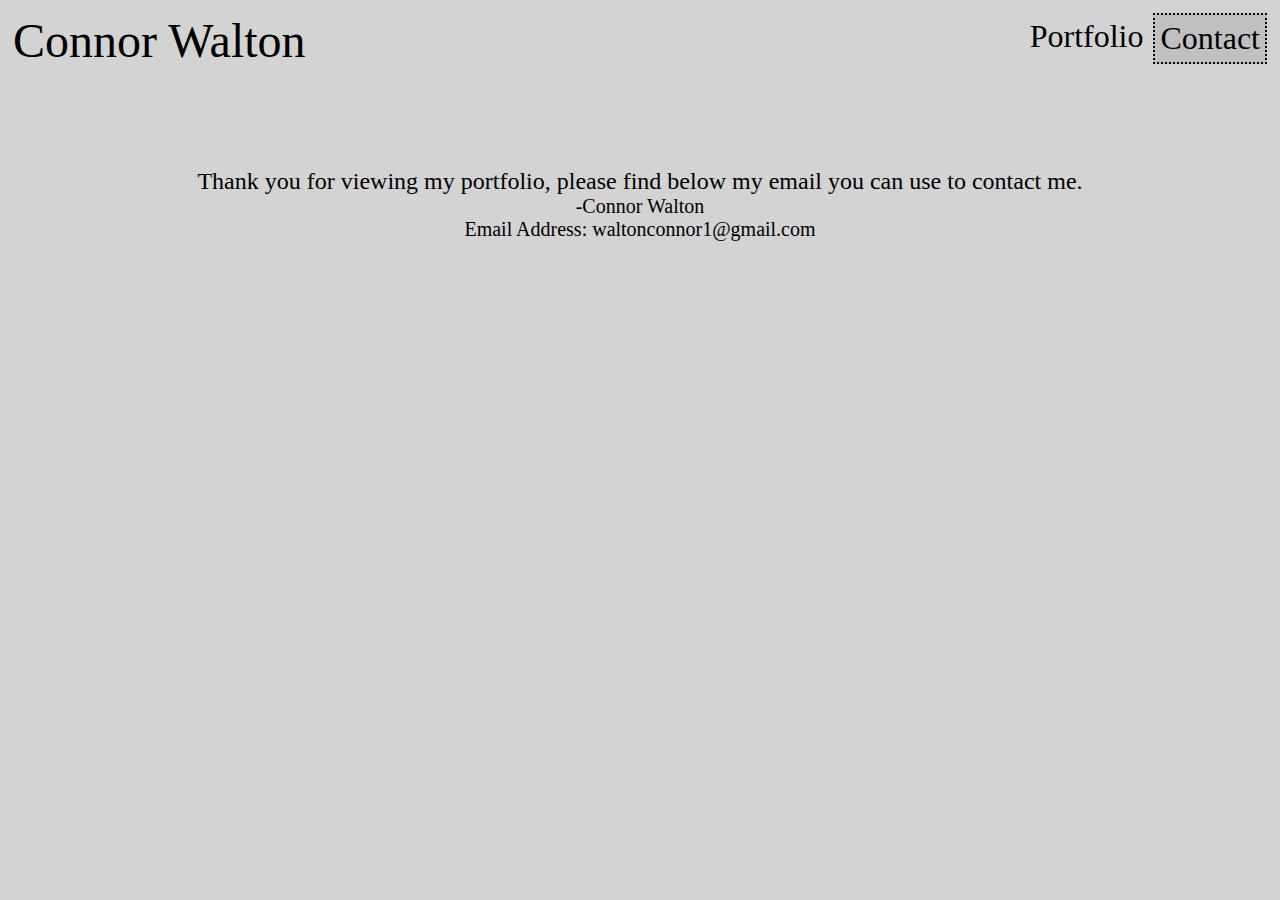
<file: contact.html>
<!DOCTYPE html>
<html lang="en">
<head>
    <meta charset="UTF-8">
    <meta name="viewport" content="width=device-width, initial-scale=1.0">
    <link rel="stylesheet" href="css/contact.css">
    <title>Connor Walton</title>
</head>
<body>
    <div id="header">
        Connor Walton
        <ul>
            <li><a href="index.html">Portfolio</a></li>
            <li><a class="active" href="contact.html">Contact</a></li>
        </ul>

        <div class="info">
            Thank you for viewing my portfolio, please find below my email you can use to contact me. 
        </div>

        <div class="details">
            -Connor Walton <br>
            Email Address: waltonconnor1@gmail.com
        </div>
    </div>
</body>
</html>
</file>
<file: css/main.css>
body{
    background-color: lightgray;
}
*{
    box-sizing: border-box;
}



/* 1920, 1440, 2160 */
#header{
    background-color: lightgray;
    margin-bottom: 25px;
    padding: 5px;
    font-size: 48px;
}
ul {
    list-style-type: none;
    float: right;
    height: 100%;
    margin: 0;
    padding: 0;
} 
li {
    float: left;
}  
li a {
    display: block;
    text-align: center;
    padding: 5px;
    margin-left: 5px;
    text-decoration: none;
    font-size: 32px;
    color: black;
} 
li a.active {
    background-color: silver;
    border: 2px dotted black;
}
li a:hover {
    background-color: #111;
    color: white;
}
#summary{
    padding: 5px;
    margin-top: 10px;
    font-size: 20px;
}


#contentSelection{
    margin-bottom: 25px;
}
.tabs{
    overflow: hidden;
    border: 1px solid #ccc;
    background-color: #f1f1f1;
}
.tabs button{
    background-color: inherit;
    float: left;
    border: none;
    outline: none;
    cursor: pointer;
    padding: 14px 16px;
    transition: 0.3s;
    border: 1px solid black;    
}
.tabs button:hover{
    background-color: #ddd;
}
.tabs button.active{
    background-color: #ccc;
}
.tabcontent{
    display: none;
    padding: 6px 12px;
    border: 1px solid #ccc;
    border-top: none;
}

.imageContainer{
    position: relative;
    overflow: hidden;
}
.slides{
    width: 45%;
    float: left;
    cursor: pointer;
}
.slide{
    display: none;
    position: relative;
    max-height: 750px;
}
.slide:hover{
    opacity: 0.7
}
.fullscreenLabel{
    position: absolute;
    top: 50%;
    left: 50%;
    transform: translate(-50%, -50%);
    cursor:  pointer;
    color: red
}
.cursor{
    cursor: pointer;
}
.prev, .next{
    cursor: pointer;
    position: absolute;
    width: auto;
    padding: 16px;
    color: red;
    font-weight: bold;
    font-size: 20px;
    border-radius: 0 3px 3px 0;
    user-select: none;
    -webkit-user-select: none;
    background-color: rgba(0, 0, 0, 0.1);
    z-index: 1;
}
.next{
    right: 55%;
    border-radius: 3px 0 0 3px;
}
.prev:hover, .next:hover{
    background-color: rgba(0, 0, 0, 0.8);
}
.numberText{
    color: red;
    font-size: 12px;
    padding: 8px 12px;
    position: absolute;
    margin-left: 45%;
    background-color: rgba(0, 0, 0, 0.3);
}

.captions{
    width: 100%;
}
.imageCaption{
    text-align: center;
    background-color: #222;
    padding: 2px 50px;
    color: white;
    overflow: auto;
}

.row{
    width: 55%;
    float: right;
    margin-top: 5px;
}
.row:after{
    content: "";
    display: table;
    clear: both;
}
.column{
    float: left;
    width: 24%;
    margin-left: 5px;
    height: 100px;
    overflow: hidden;
    border: 2px solid black;
    position: relative;
    text-align: center;
    color: red;
}
.imageLabel{
    position: absolute;
    top: 50%;
    left: 50%;
    transform: translate(-50%, -50%);
    cursor:  pointer;
}
.displayedImage{
    opacity: 0.6;
    min-height: 100%;
}
.active, .displayedImage:hover{
    opacity: 1;
}

.overlay {
    display: none;
    position: fixed;
    top: 0;
    left: 0;
    width: 100%;
    height: 100%;
    background-color: rgba(0, 0, 0, 0.8);
    z-index: 1000;
    justify-content: center;
    align-items: center;
}
.overlay-image {
    max-width: 90%;
    max-height: 90%;
}
.close {
    position: absolute;
    top: 20px;
    right: 30px;
    font-size: 40px;
    color: white;
    cursor: pointer;
}


#footer{
    margin-bottom: 25px;
    padding: 5px;
    text-align: center;
    font-size: 20px;
}
.button{
    margin-left: 50%;
    display: block;
    text-align: center;
    padding: 5px;
    margin-left: 5px;
    text-decoration: none;
    font-size: 32px;
    color: black;
    border: 2px solid black;
}



@media only screen and (max-width: 950px){
    .column{
        width: 23.5%;
    }
}
@media only screen and (max-width: 650px){
    .slides{
        width: 100%;
    }
    .row{
        width: 100%;
    }
    .column{
        width: 24%;
    }
    .next{
        right: 0;
    }
}
@media only screen and (max-width: 565px){
    ul {
        width: 100%;
    } 
}
@media only screen and (max-width: 540px){
    .column{
        width: 23.5%;
    }
}
@media only screen and (max-width: 375px){
    .column{
        width: 23%;
    }
}
@media only screen and (max-width: 320px){
    #header{
        font-size: 32px;
    }
    li a {
        font-size: 26px;
    } 
}
</file>
<file: css/contact.css>
body{
    background-color: lightgray;
}
*{
    box-sizing: border-box;
}

#header{
    background-color: lightgray;
    margin-bottom: 25px;
    padding: 5px;
    font-size: 48px;
}
ul {
    list-style-type: none;
    float: right;
    height: 100%;
    margin: 0;
    padding: 0;
} 
li {
    float: left;
}  
li a {
    display: block;
    text-align: center;
    padding: 5px;
    margin-left: 5px;
    text-decoration: none;
    font-size: 32px;
    color: black;
} 
li a.active {
    background-color: silver;
    border: 2px dotted black;
}
li a:hover {
    background-color: #111;
    color: white;
}

.info{
    margin-top: 100px;
    font-size: 24px;
    text-align: center;
}
.details{
    font-size: 20px;
    text-align: center;
}
</file>
